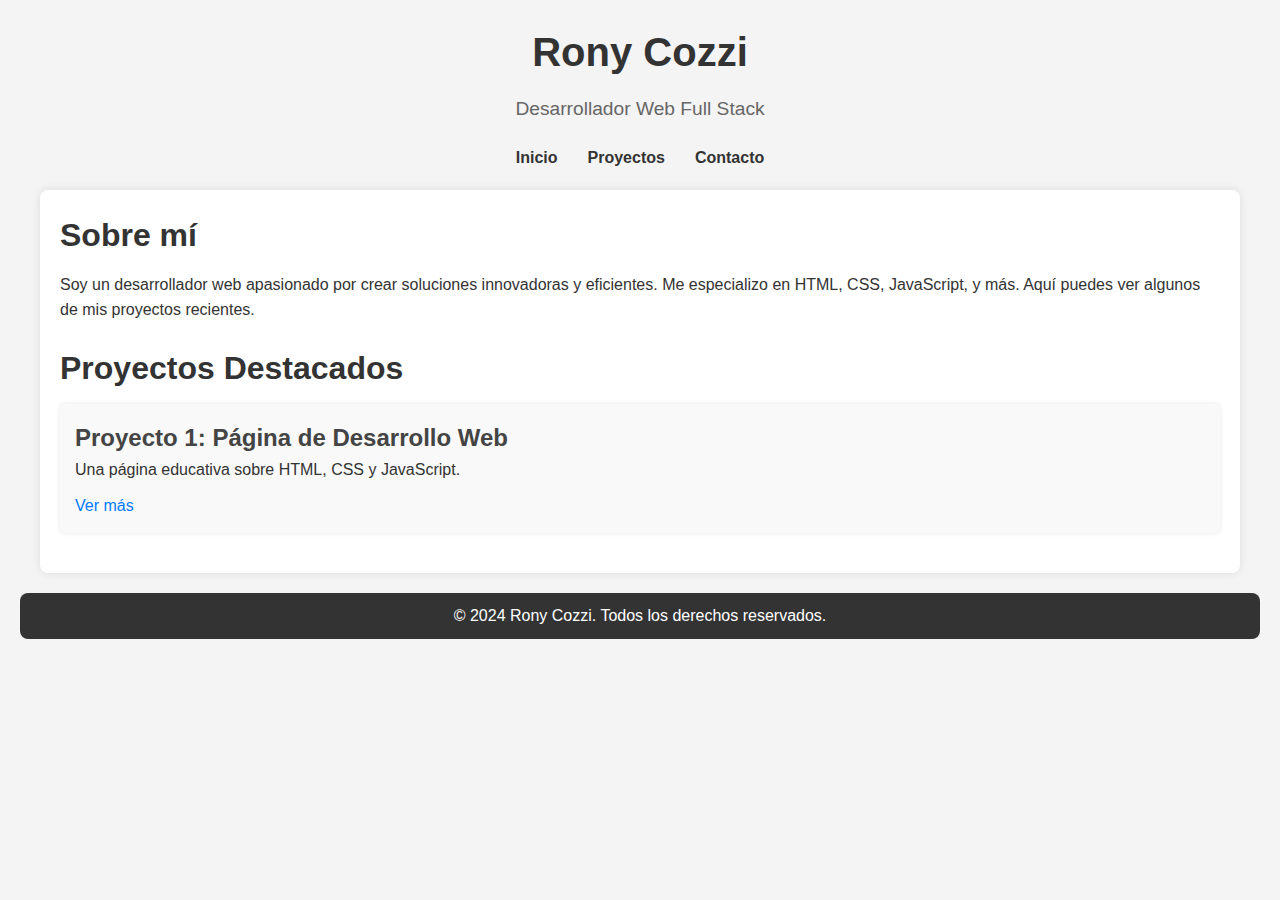
<file: index.html>
<!DOCTYPE html>
<html lang="es">
<head>
    <meta charset="UTF-8">
    <meta name="viewport" content="width=device-width, initial-scale=1.0">
    <title>Rony Cozzi - Desarrollador Web</title>
    <link rel="stylesheet" href="css/style.css">


</head>
<body>
    <header>
        <h1>Rony Cozzi</h1>
        <p>Desarrollador Web Full Stack</p>
        <nav>
            <ul>
                <li><a href="index.html">Inicio</a></li>
                <li><a href="projects.html">Proyectos</a></li>
                <li><a href="contact.html">Contacto</a></li>
            </ul>
        </nav>
    </header>

    <main>
        <section id="about">
            <h2>Sobre mí</h2>
            <p>Soy un desarrollador web apasionado por crear soluciones innovadoras y eficientes. Me especializo en HTML, CSS, JavaScript, y más. Aquí puedes ver algunos de mis proyectos recientes.</p>
        </section>

        <section id="projects">
            <h2>Proyectos Destacados</h2>
            <div class="project">
                <h3>Proyecto 1: Página de Desarrollo Web</h3>
                <p>Una página educativa sobre HTML, CSS y JavaScript.</p>
                <a href="projects.html">Ver más</a>
            </div>
            <!-- Puedes agregar más proyectos aquí -->
        </section>
    </main>

    <footer>
        <p>© 2024 Rony Cozzi. Todos los derechos reservados.</p>
    </footer>
    <script>
        if ('serviceWorker' in navigator) {
          window.addEventListener('load', function() {
            navigator.serviceWorker.register('/service-worker.js').then(function(registration) {
              console.log('Service Worker registrado con éxito:', registration.scope);
            }, function(err) {
              console.log('Registro de Service Worker fallido:', err);
            });
          });
        }
      </script>
      

</body>
</html>
</file>
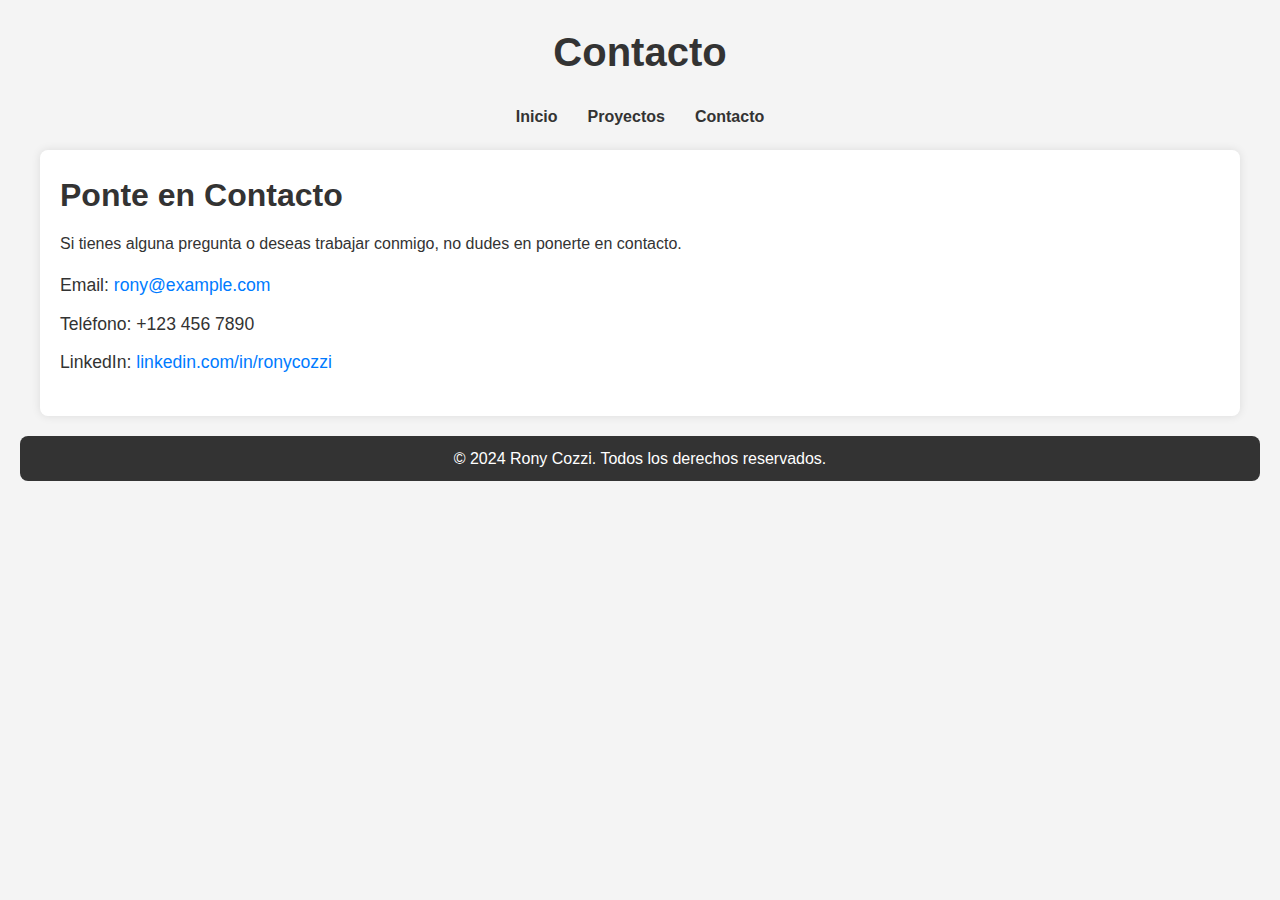
<file: contact.html>
<!DOCTYPE html>
<html lang="es">
<head>
    <meta charset="UTF-8">
    <meta name="viewport" content="width=device-width, initial-scale=1.0">
    <title>Contacto - Rony Cozzi</title>
    <link rel="stylesheet" href="css/style.css">
</head>
<body>
    <header>
        <h1>Contacto</h1>
        <nav>
            <ul>
                <li><a href="index.html">Inicio</a></li>
                <li><a href="projects.html">Proyectos</a></li>
                <li><a href="contact.html">Contacto</a></li>
            </ul>
        </nav>
    </header>

    <main>
        <section id="contact">
            <h2>Ponte en Contacto</h2>
            <p>Si tienes alguna pregunta o deseas trabajar conmigo, no dudes en ponerte en contacto.</p>
            <ul class="contact-info">
                <li>Email: <a href="mailto:rony@example.com">rony@example.com</a></li>
                <li>Teléfono: +123 456 7890</li>
                <li>LinkedIn: <a href="https://linkedin.com/in/ronycozzi" target="_blank">linkedin.com/in/ronycozzi</a></li>
            </ul>
        </section>
    </main>

    <footer>
        <p>© 2024 Rony Cozzi. Todos los derechos reservados.</p>
    </footer>
</body>
</html>
</file>
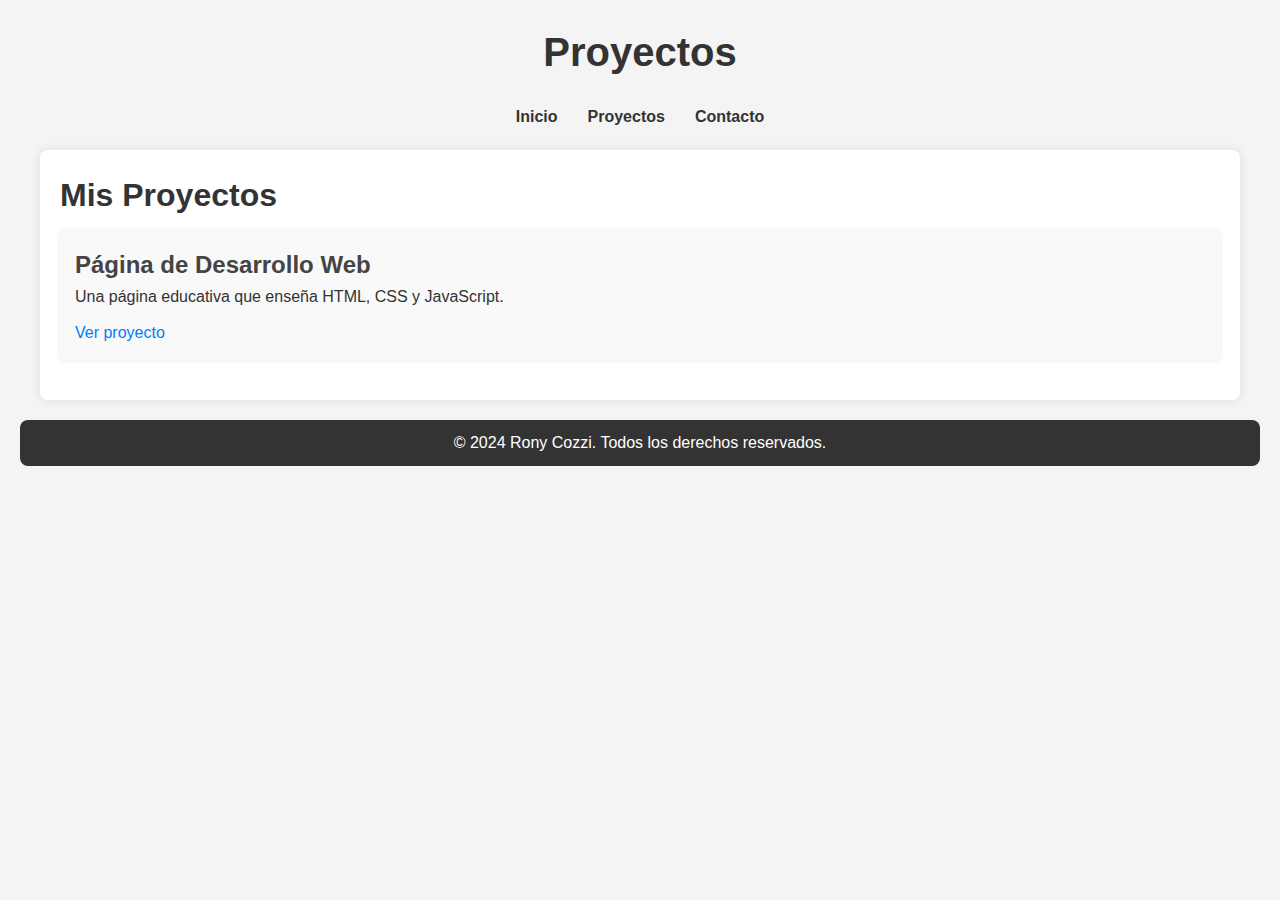
<file: projects.html>
<!DOCTYPE html>
<html lang="es">
<head>
    <meta charset="UTF-8">
    <meta name="viewport" content="width=device-width, initial-scale=1.0">
    <title>Proyectos - Rony Cozzi</title>
    <link rel="stylesheet" href="css/style.css">
</head>
<body>
    <header>
        <h1>Proyectos</h1>
        <nav>
            <ul>
                <li><a href="index.html">Inicio</a></li>
                <li><a href="projects.html">Proyectos</a></li>
                <li><a href="contact.html">Contacto</a></li>
            </ul>
        </nav>
    </header>

    <main>
        <section>
            <h2>Mis Proyectos</h2>
            <div class="project">
                <h3>Página de Desarrollo Web</h3>
                <p>Una página educativa que enseña HTML, CSS y JavaScript.</p>
                <a href="ChatGPTweb/index.html">Ver proyecto</a> <!-- Asegúrate de que la ruta sea correcta -->
            </div>
            <!-- Puedes agregar más proyectos aquí -->
        </section>
    </main>

    <footer>
        <p>© 2024 Rony Cozzi. Todos los derechos reservados.</p>
    </footer>
</body>
</html>
</file>
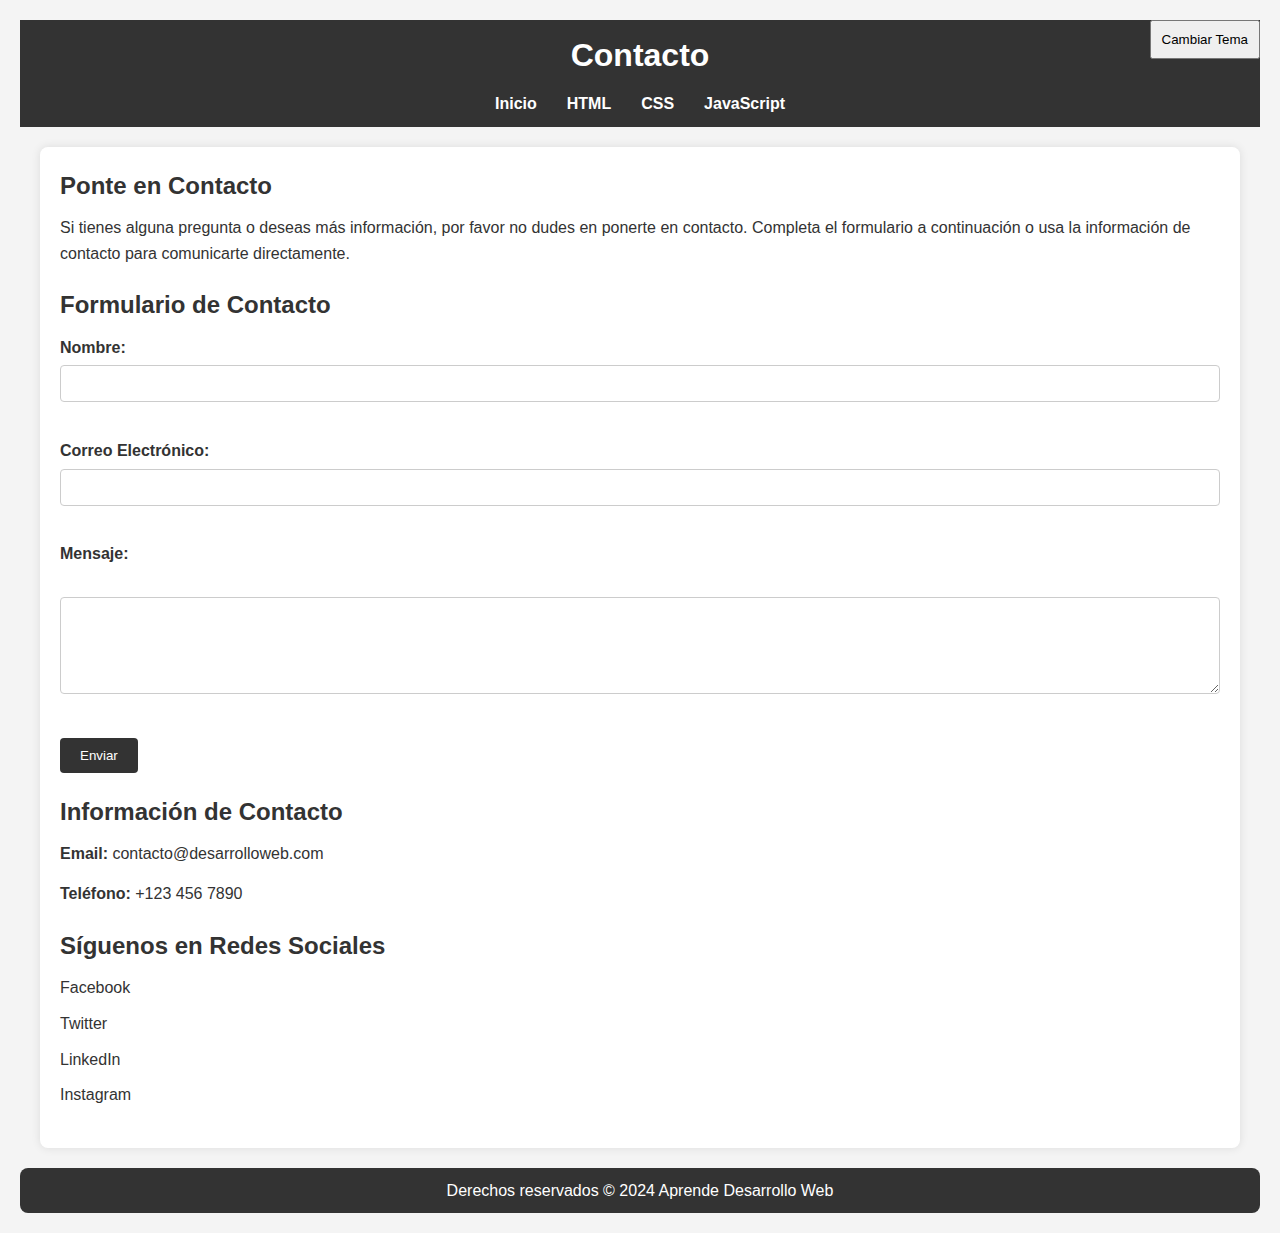
<file: ChatGPTweb/pages/contactos.html>
<!DOCTYPE html>
<html lang="es">
<head>
    <meta charset="UTF-8">
    <meta name="viewport" content="width=device-width, initial-scale=1.0">
    <title>Contacto - Aprende Desarrollo Web</title>
    <link rel="stylesheet" href="../css/style.css">
</head>
<body>
    <header>
        <h1>Contacto</h1>
        <nav>
            <ul>
                <li><a href="../index.html">Inicio</a></li>
                <li><a href="html.html">HTML</a></li>
                <li><a href="css.html">CSS</a></li>
                <li><a href="javascript.html">JavaScript</a></li>
            </ul>
        </nav>
    </header>
    <main>
        <section>
            <h2>Ponte en Contacto</h2>
            <p>Si tienes alguna pregunta o deseas más información, por favor no dudes en ponerte en contacto. Completa el formulario a continuación o usa la información de contacto para comunicarte directamente.</p>
        </section>

        <section>
            <h2>Formulario de Contacto</h2>
            <form action="#" method="post">
                <label for="nombre">Nombre:</label>
                <input type="text" id="nombre" name="nombre" required><br><br>

                <label for="email">Correo Electrónico:</label>
                <input type="email" id="email" name="email" required><br><br>

                <label for="mensaje">Mensaje:</label><br>
                <textarea id="mensaje" name="mensaje" rows="5" required></textarea><br><br>

                <button type="submit">Enviar</button>
            </form>
        </section>

        <section>
            <h2>Información de Contacto</h2>
            <p><strong>Email:</strong> contacto@desarrolloweb.com</p>
            <p><strong>Teléfono:</strong> +123 456 7890</p>
        </section>

        <section>
            <h2>Síguenos en Redes Sociales</h2>
            <ul>
                <li><a href="https://www.facebook.com" target="_blank">Facebook</a></li>
                <li><a href="https://www.twitter.com" target="_blank">Twitter</a></li>
                <li><a href="https://www.linkedin.com" target="_blank">LinkedIn</a></li>
                <li><a href="https://www.instagram.com" target="_blank">Instagram</a></li>
            </ul>
        </section>
    </main>
    <footer>
        <p>Derechos reservados © 2024 Aprende Desarrollo Web</p>
    </footer>
    <script src="../js/script.js" defer></script>
</body>
</html>
</file>
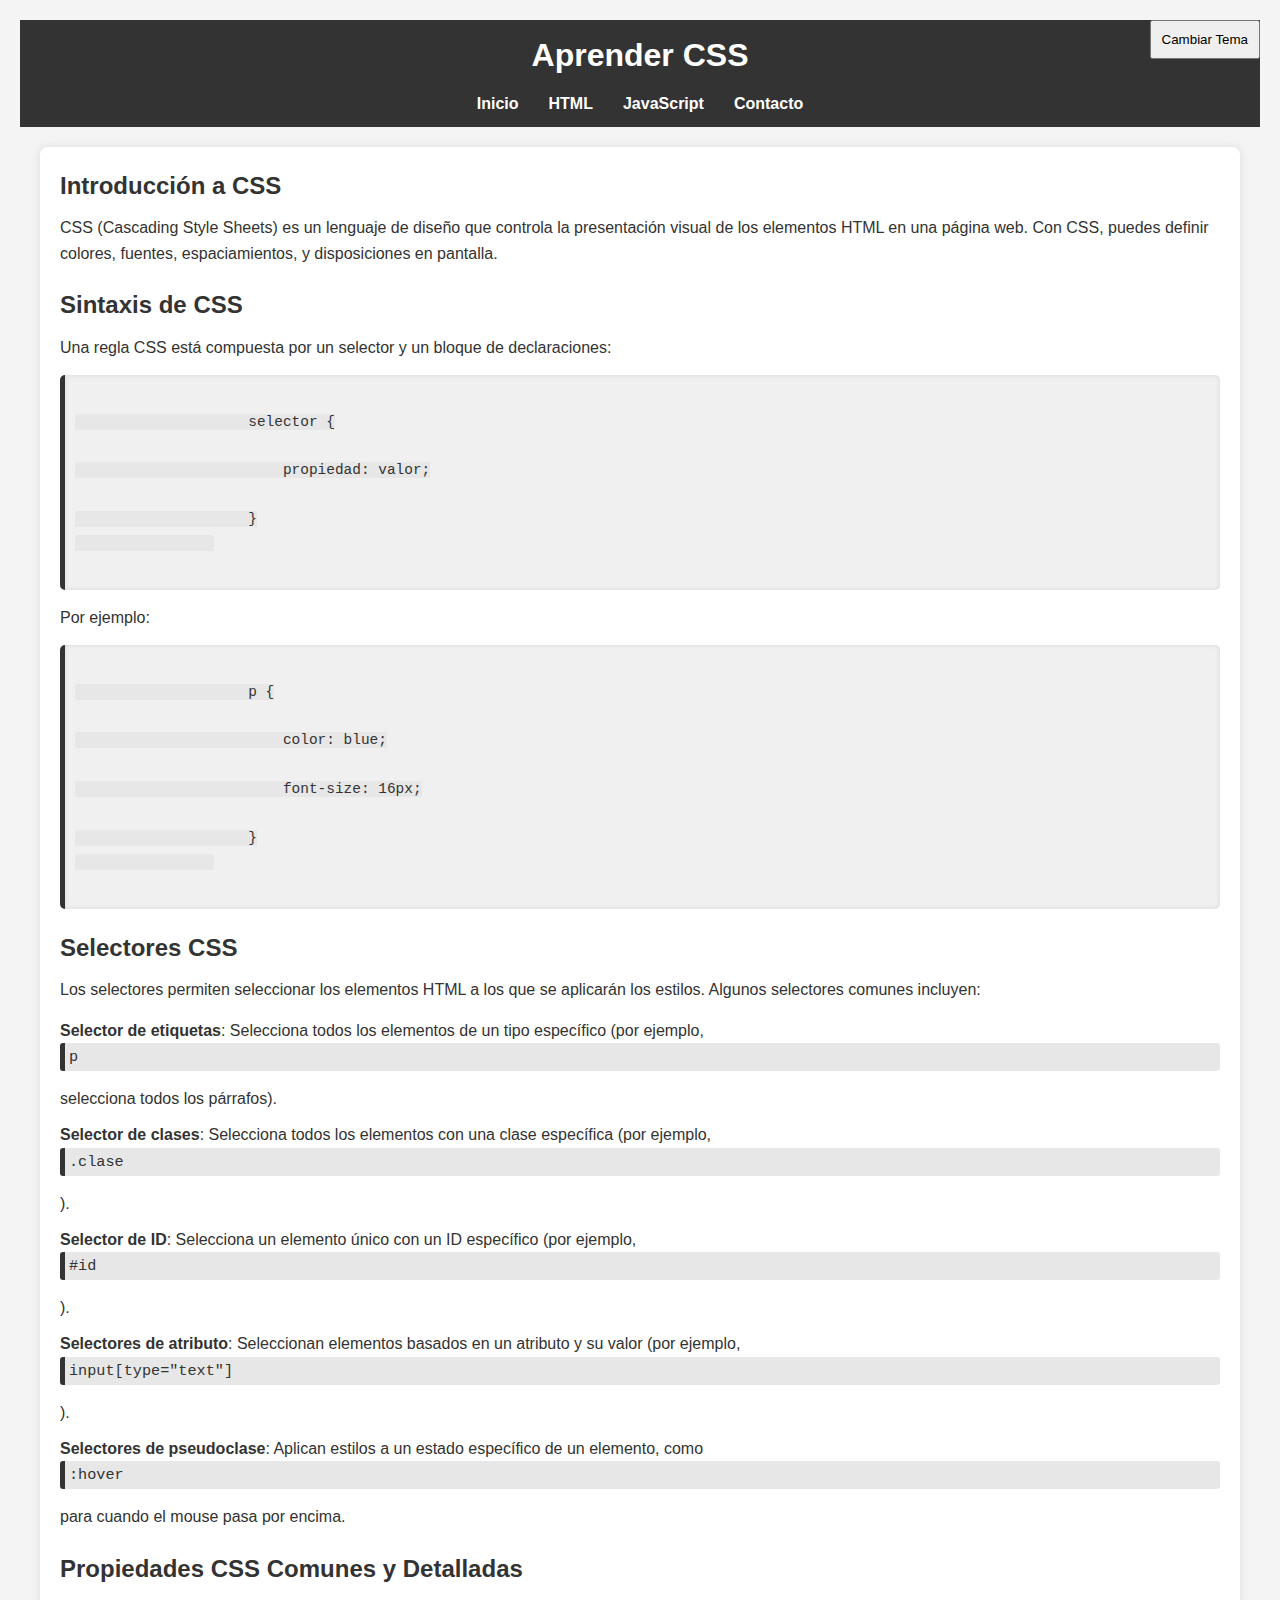
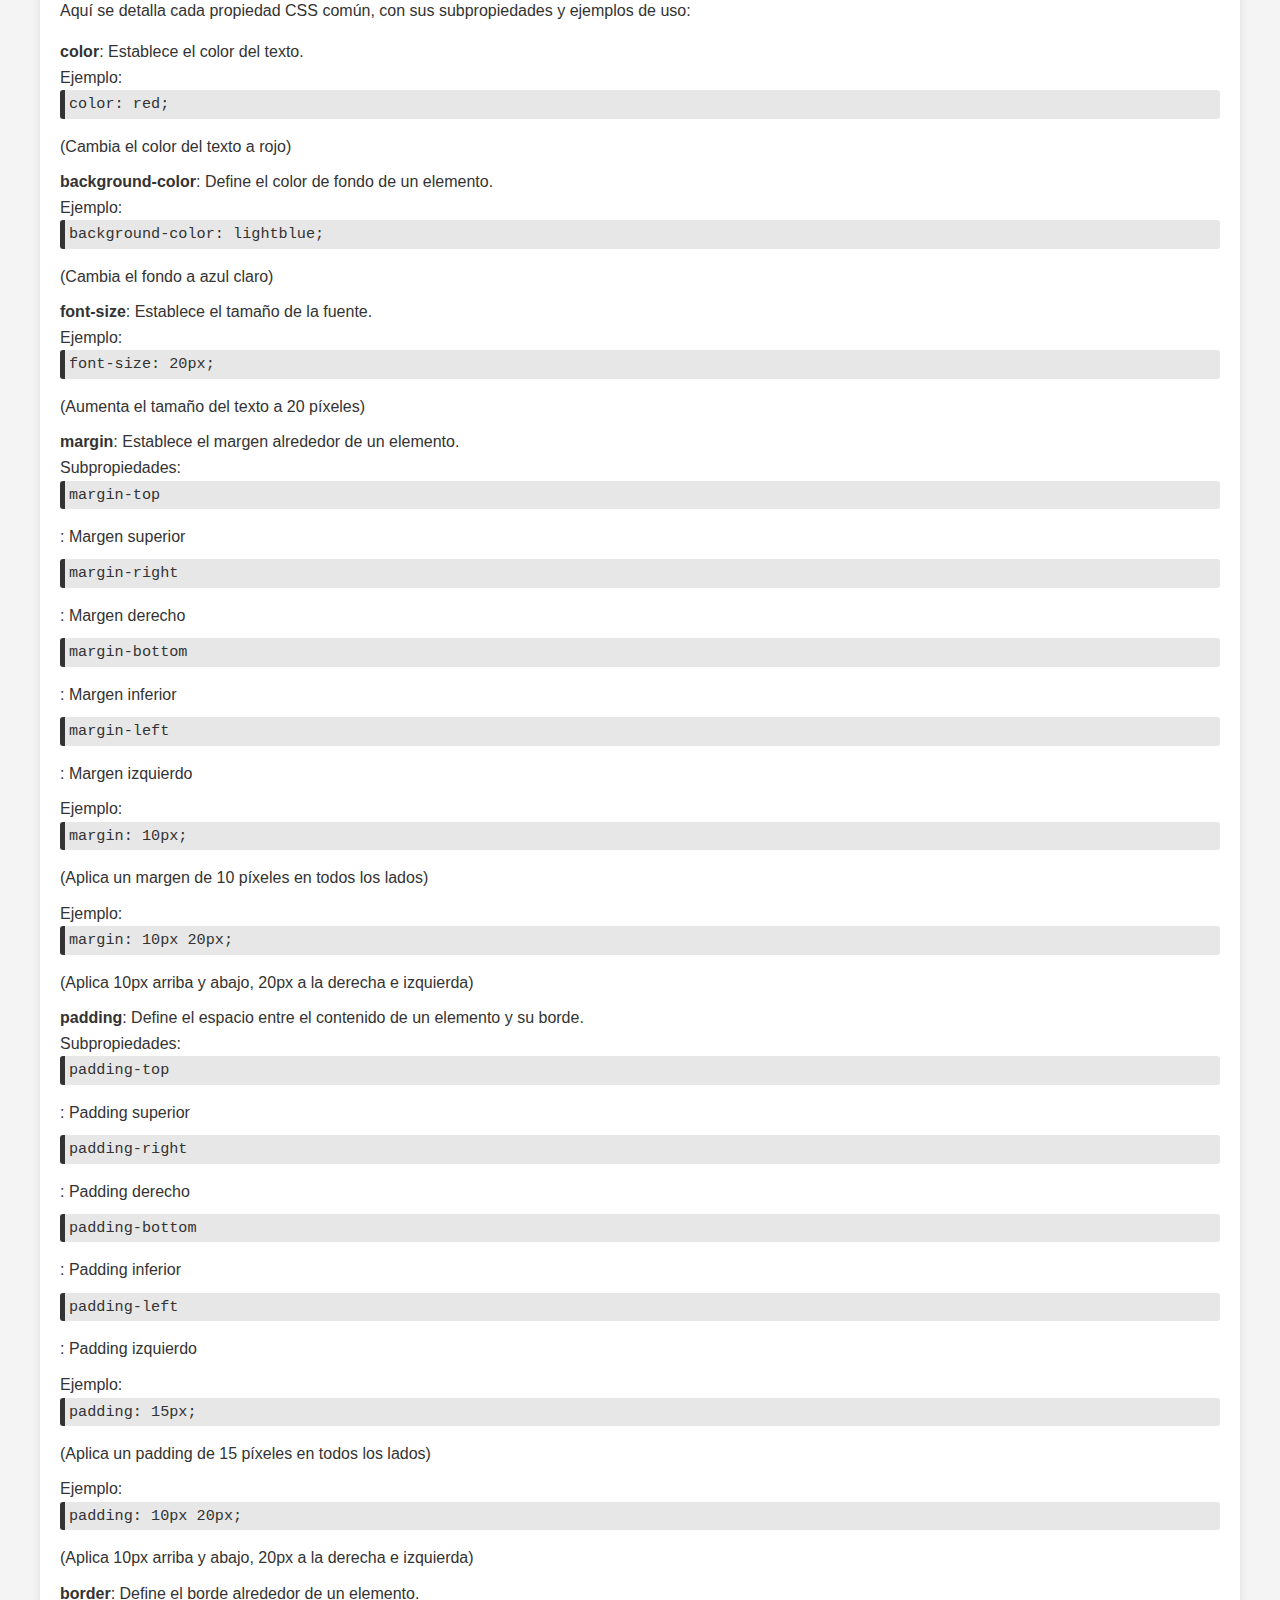
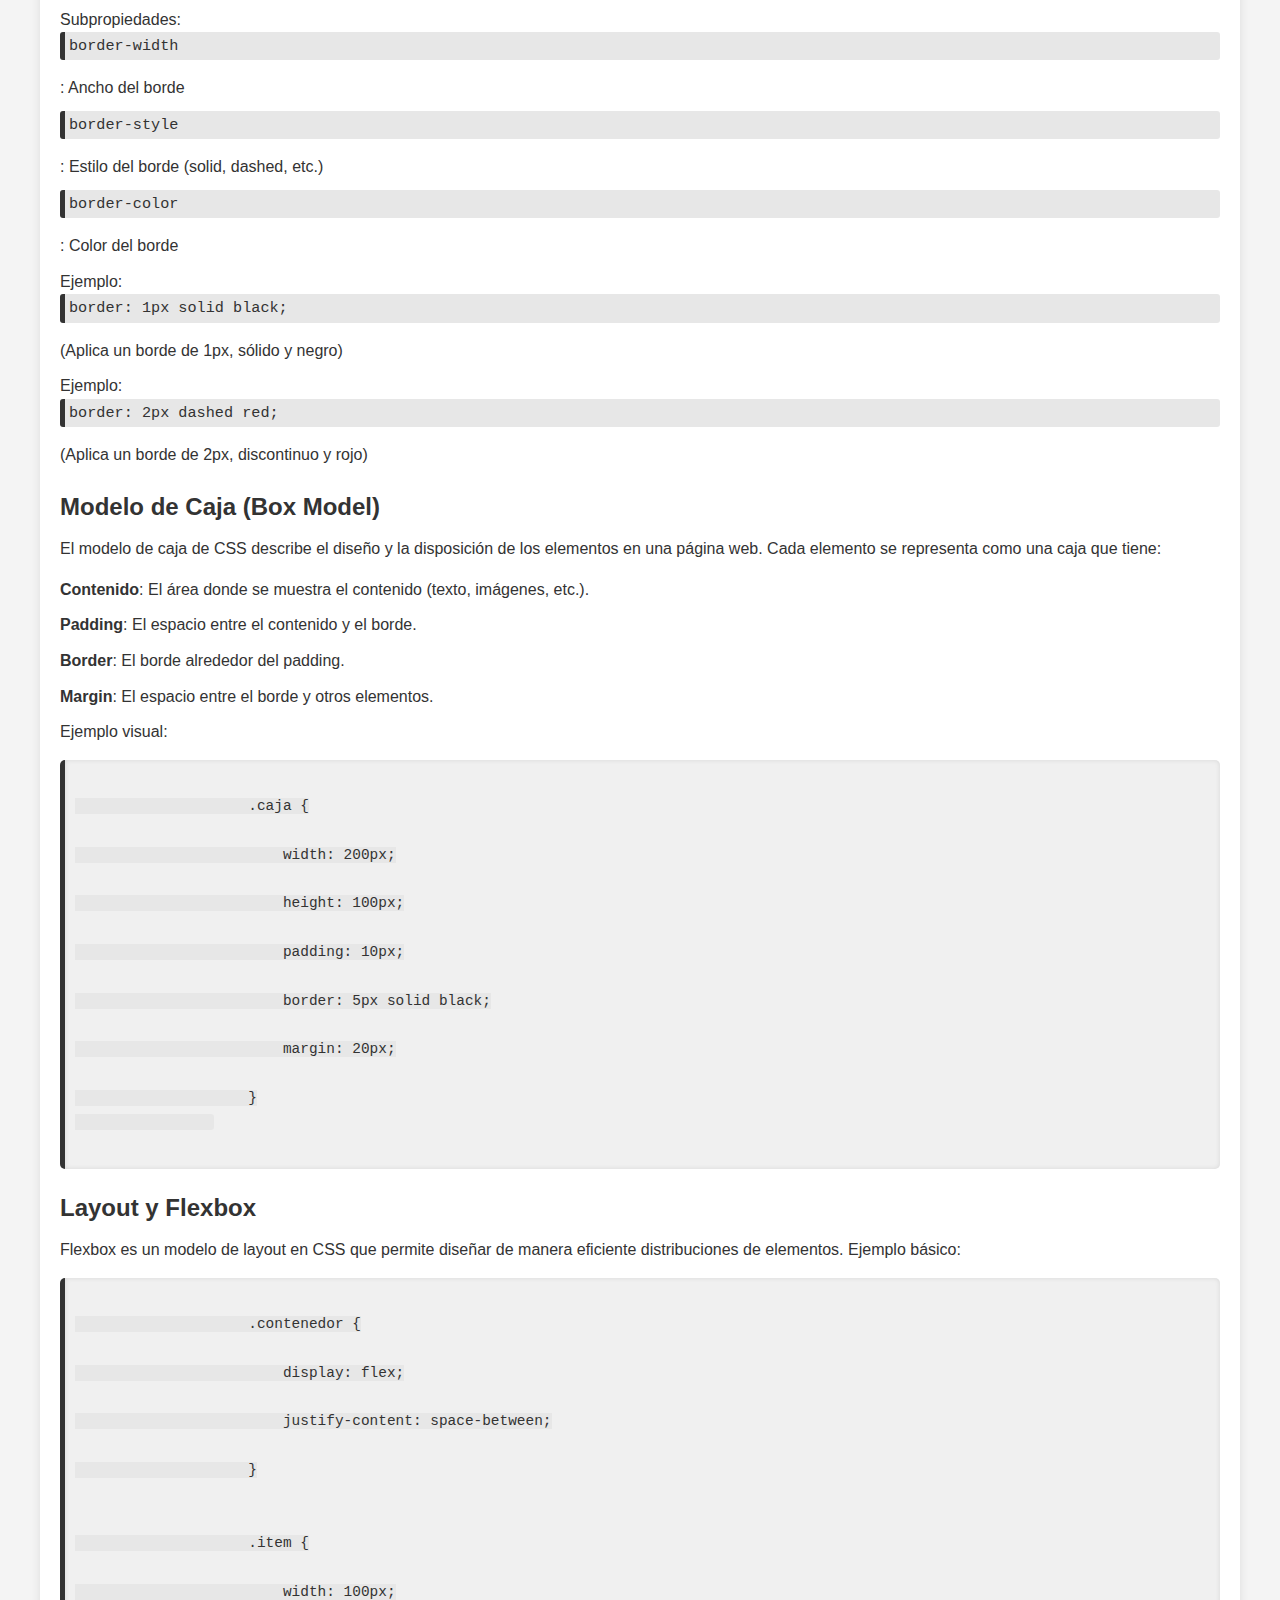
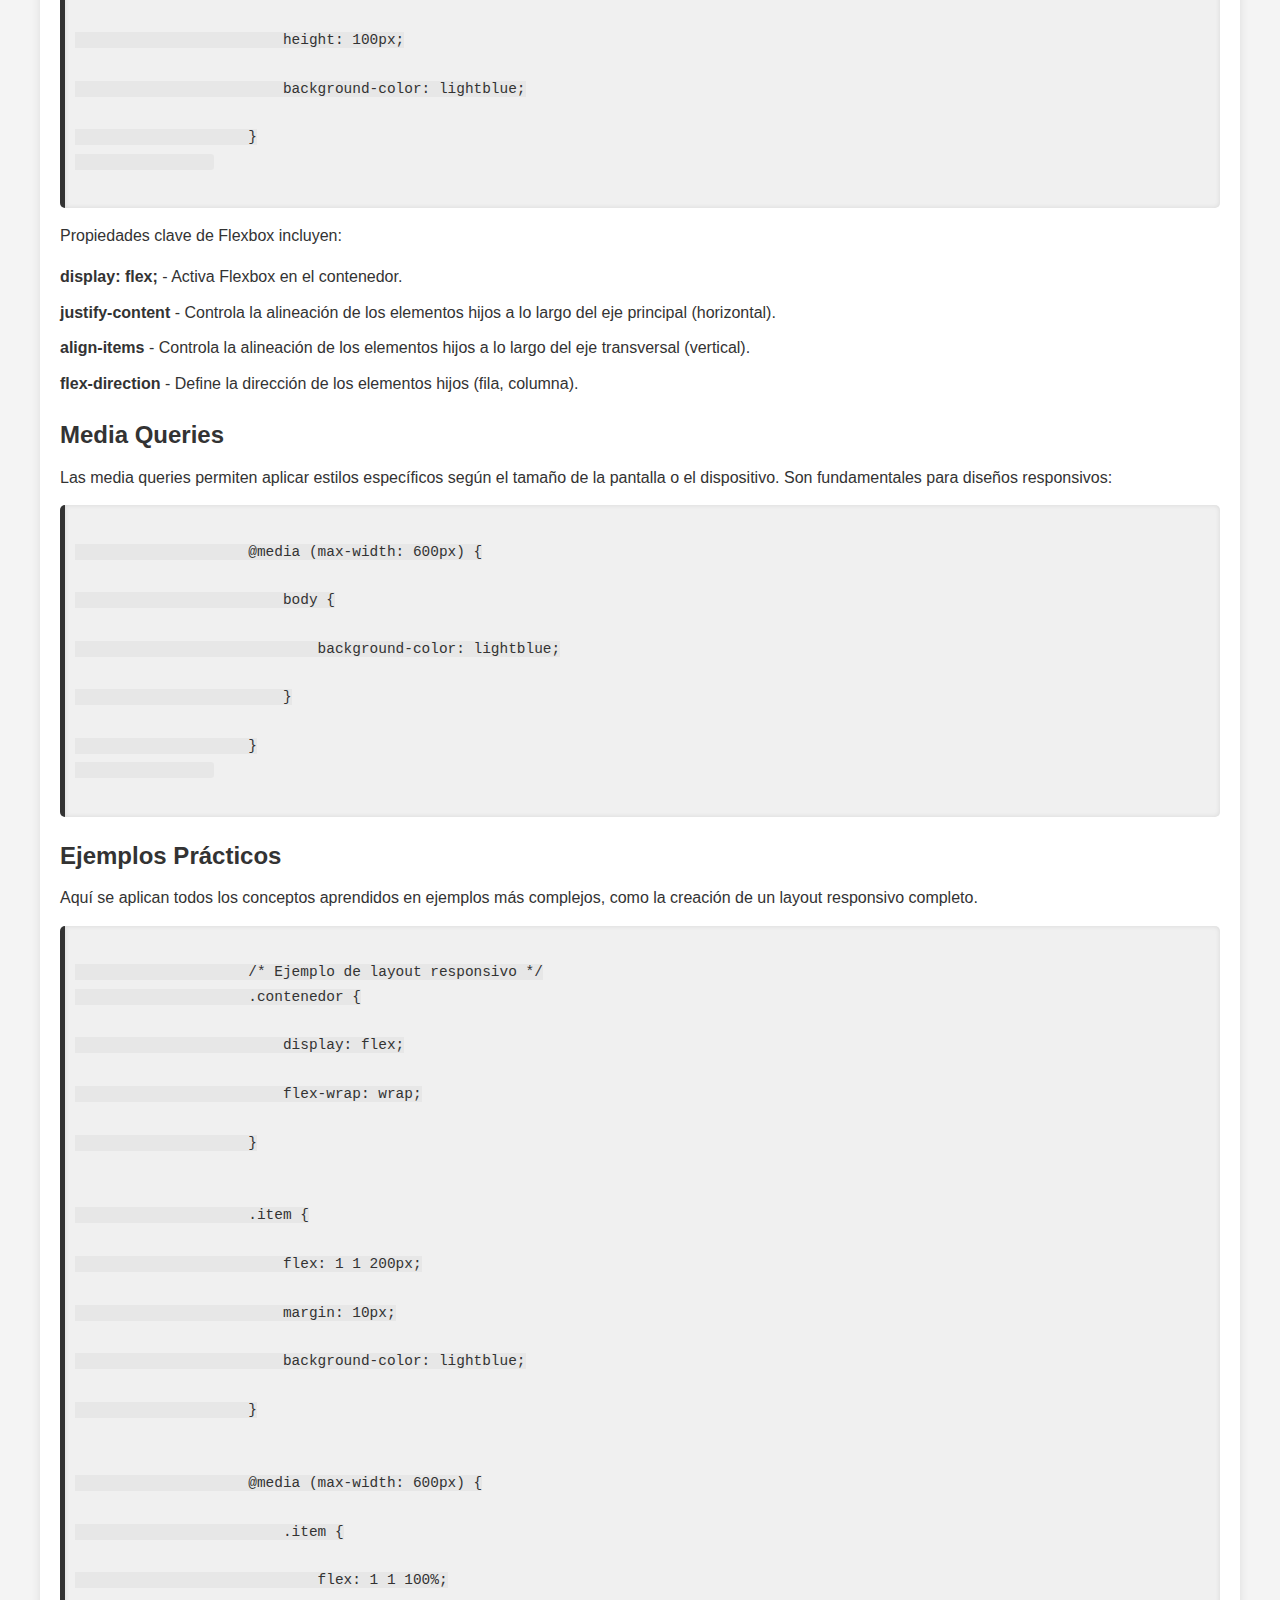
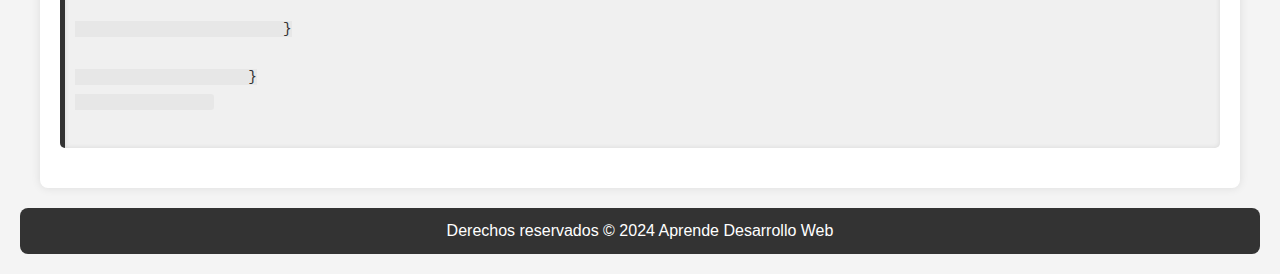
<file: ChatGPTweb/pages/css.html>
<!DOCTYPE html>
<html lang="es">
<head>
    <meta charset="UTF-8">
    <meta name="viewport" content="width=device-width, initial-scale=1.0">
    <title>Aprender CSS</title>
    <link rel="stylesheet" href="../css/style.css">
</head>
<body>
    <header>
        <h1>Aprender CSS</h1>
        <nav>
            <ul>
                <li><a href="../index.html">Inicio</a></li>
                <li><a href="html.html">HTML</a></li>
                <li><a href="javascript.html">JavaScript</a></li>
                <li><a href="contactos.html">Contacto</a></li>
            </ul>
        </nav>
    </header>
    <main>
        <section>
            <h2>Introducción a CSS</h2>
            <p>CSS (Cascading Style Sheets) es un lenguaje de diseño que controla la presentación visual de los elementos HTML en una página web. Con CSS, puedes definir colores, fuentes, espaciamientos, y disposiciones en pantalla.</p>
        </section>

        <section>
            <h2>Sintaxis de CSS</h2>
            <p>Una regla CSS está compuesta por un selector y un bloque de declaraciones:</p>
            <pre>
                <code>
                    selector {<br>
                        propiedad: valor;<br>
                    }
                </code>
            </pre>
            <p>Por ejemplo:</p>
            <pre>
                <code>
                    p {<br>
                        color: blue;<br>
                        font-size: 16px;<br>
                    }
                </code>
            </pre>
        </section>

        <section>
            <h2>Selectores CSS</h2>
            <p>Los selectores permiten seleccionar los elementos HTML a los que se aplicarán los estilos. Algunos selectores comunes incluyen:</p>
            <ul>
                <li><strong>Selector de etiquetas</strong>: Selecciona todos los elementos de un tipo específico (por ejemplo, <code>p</code> selecciona todos los párrafos).</li>
                <li><strong>Selector de clases</strong>: Selecciona todos los elementos con una clase específica (por ejemplo, <code>.clase</code>).</li>
                <li><strong>Selector de ID</strong>: Selecciona un elemento único con un ID específico (por ejemplo, <code>#id</code>).</li>
                <li><strong>Selectores de atributo</strong>: Seleccionan elementos basados en un atributo y su valor (por ejemplo, <code>input[type="text"]</code>).</li>
                <li><strong>Selectores de pseudoclase</strong>: Aplican estilos a un estado específico de un elemento, como <code>:hover</code> para cuando el mouse pasa por encima.</li>
            </ul>
        </section>

        <section>
            <h2>Propiedades CSS Comunes y Detalladas</h2>
            <p>Aquí se detalla cada propiedad CSS común, con sus subpropiedades y ejemplos de uso:</p>
            <ul>
                <li><strong>color</strong>: Establece el color del texto.
                    <ul>
                        <li>Ejemplo: <code>color: red;</code> (Cambia el color del texto a rojo)</li>
                    </ul>
                </li>

                <li><strong>background-color</strong>: Define el color de fondo de un elemento.
                    <ul>
                        <li>Ejemplo: <code>background-color: lightblue;</code> (Cambia el fondo a azul claro)</li>
                    </ul>
                </li>

                <li><strong>font-size</strong>: Establece el tamaño de la fuente.
                    <ul>
                        <li>Ejemplo: <code>font-size: 20px;</code> (Aumenta el tamaño del texto a 20 píxeles)</li>
                    </ul>
                </li>

                <li><strong>margin</strong>: Establece el margen alrededor de un elemento.
                    <ul>
                        <li>Subpropiedades:
                            <ul>
                                <li><code>margin-top</code>: Margen superior</li>
                                <li><code>margin-right</code>: Margen derecho</li>
                                <li><code>margin-bottom</code>: Margen inferior</li>
                                <li><code>margin-left</code>: Margen izquierdo</li>
                            </ul>
                        </li>
                        <li>Ejemplo: <code>margin: 10px;</code> (Aplica un margen de 10 píxeles en todos los lados)</li>
                        <li>Ejemplo: <code>margin: 10px 20px;</code> (Aplica 10px arriba y abajo, 20px a la derecha e izquierda)</li>
                    </ul>
                </li>

                <li><strong>padding</strong>: Define el espacio entre el contenido de un elemento y su borde.
                    <ul>
                        <li>Subpropiedades:
                            <ul>
                                <li><code>padding-top</code>: Padding superior</li>
                                <li><code>padding-right</code>: Padding derecho</li>
                                <li><code>padding-bottom</code>: Padding inferior</li>
                                <li><code>padding-left</code>: Padding izquierdo</li>
                            </ul>
                        </li>
                        <li>Ejemplo: <code>padding: 15px;</code> (Aplica un padding de 15 píxeles en todos los lados)</li>
                        <li>Ejemplo: <code>padding: 10px 20px;</code> (Aplica 10px arriba y abajo, 20px a la derecha e izquierda)</li>
                    </ul>
                </li>

                <li><strong>border</strong>: Define el borde alrededor de un elemento.
                    <ul>
                        <li>Subpropiedades:
                            <ul>
                                <li><code>border-width</code>: Ancho del borde</li>
                                <li><code>border-style</code>: Estilo del borde (solid, dashed, etc.)</li>
                                <li><code>border-color</code>: Color del borde</li>
                            </ul>
                        </li>
                        <li>Ejemplo: <code>border: 1px solid black;</code> (Aplica un borde de 1px, sólido y negro)</li>
                        <li>Ejemplo: <code>border: 2px dashed red;</code> (Aplica un borde de 2px, discontinuo y rojo)</li>
                    </ul>
                </li>
            </ul>
        </section>

        <section>
            <h2>Modelo de Caja (Box Model)</h2>
            <p>El modelo de caja de CSS describe el diseño y la disposición de los elementos en una página web. Cada elemento se representa como una caja que tiene:</p>
            <ul>
                <li><strong>Contenido</strong>: El área donde se muestra el contenido (texto, imágenes, etc.).</li>
                <li><strong>Padding</strong>: El espacio entre el contenido y el borde.</li>
                <li><strong>Border</strong>: El borde alrededor del padding.</li>
                <li><strong>Margin</strong>: El espacio entre el borde y otros elementos.</li>
            </ul>
            <p>Ejemplo visual:</p>
            <pre>
                <code>
                    .caja {<br>
                        width: 200px;<br>
                        height: 100px;<br>
                        padding: 10px;<br>
                        border: 5px solid black;<br>
                        margin: 20px;<br>
                    }
                </code>
            </pre>
        </section>

        <section>
            <h2>Layout y Flexbox</h2>
            <p>Flexbox es un modelo de layout en CSS que permite diseñar de manera eficiente distribuciones de elementos. Ejemplo básico:</p>
            <pre>
                <code>
                    .contenedor {<br>
                        display: flex;<br>
                        justify-content: space-between;<br>
                    }<br><br>
                    .item {<br>
                        width: 100px;<br>
                        height: 100px;<br>
                        background-color: lightblue;<br>
                    }
                </code>
            </pre>
            <p>Propiedades clave de Flexbox incluyen:</p>
            <ul>
                <li><strong>display: flex;</strong> - Activa Flexbox en el contenedor.</li>
                <li><strong>justify-content</strong> - Controla la alineación de los elementos hijos a lo largo del eje principal (horizontal).</li>
                <li><strong>align-items</strong> - Controla la alineación de los elementos hijos a lo largo del eje transversal (vertical).</li>
                <li><strong>flex-direction</strong> - Define la dirección de los elementos hijos (fila, columna).</li>
            </ul>
        </section>

        <section>
            <h2>Media Queries</h2>
            <p>Las media queries permiten aplicar estilos específicos según el tamaño de la pantalla o el dispositivo. Son fundamentales para diseños responsivos:</p>
            <pre>
                <code>
                    @media (max-width: 600px) {<br>
                        body {<br>
                            background-color: lightblue;<br>
                        }<br>
                    }
                </code>
            </pre>
        </section>

        <section>
            <h2>Ejemplos Prácticos</h2>
            <p>Aquí se aplican todos los conceptos aprendidos en ejemplos más complejos, como la creación de un layout responsivo completo.</p>
            <pre>
                <code>
                    /* Ejemplo de layout responsivo */
                    .contenedor {<br>
                        display: flex;<br>
                        flex-wrap: wrap;<br>
                    }<br><br>
                    .item {<br>
                        flex: 1 1 200px;<br>
                        margin: 10px;<br>
                        background-color: lightblue;<br>
                    }<br><br>
                    @media (max-width: 600px) {<br>
                        .item {<br>
                            flex: 1 1 100%;<br>
                        }<br>
                    }
                </code>
            </pre>
        </section>
    </main>
    <footer>
        <p>Derechos reservados © 2024 Aprende Desarrollo Web</p>
    </footer>
    <script src="../js/script.js" defer></script>
</body>
</html>
</file>
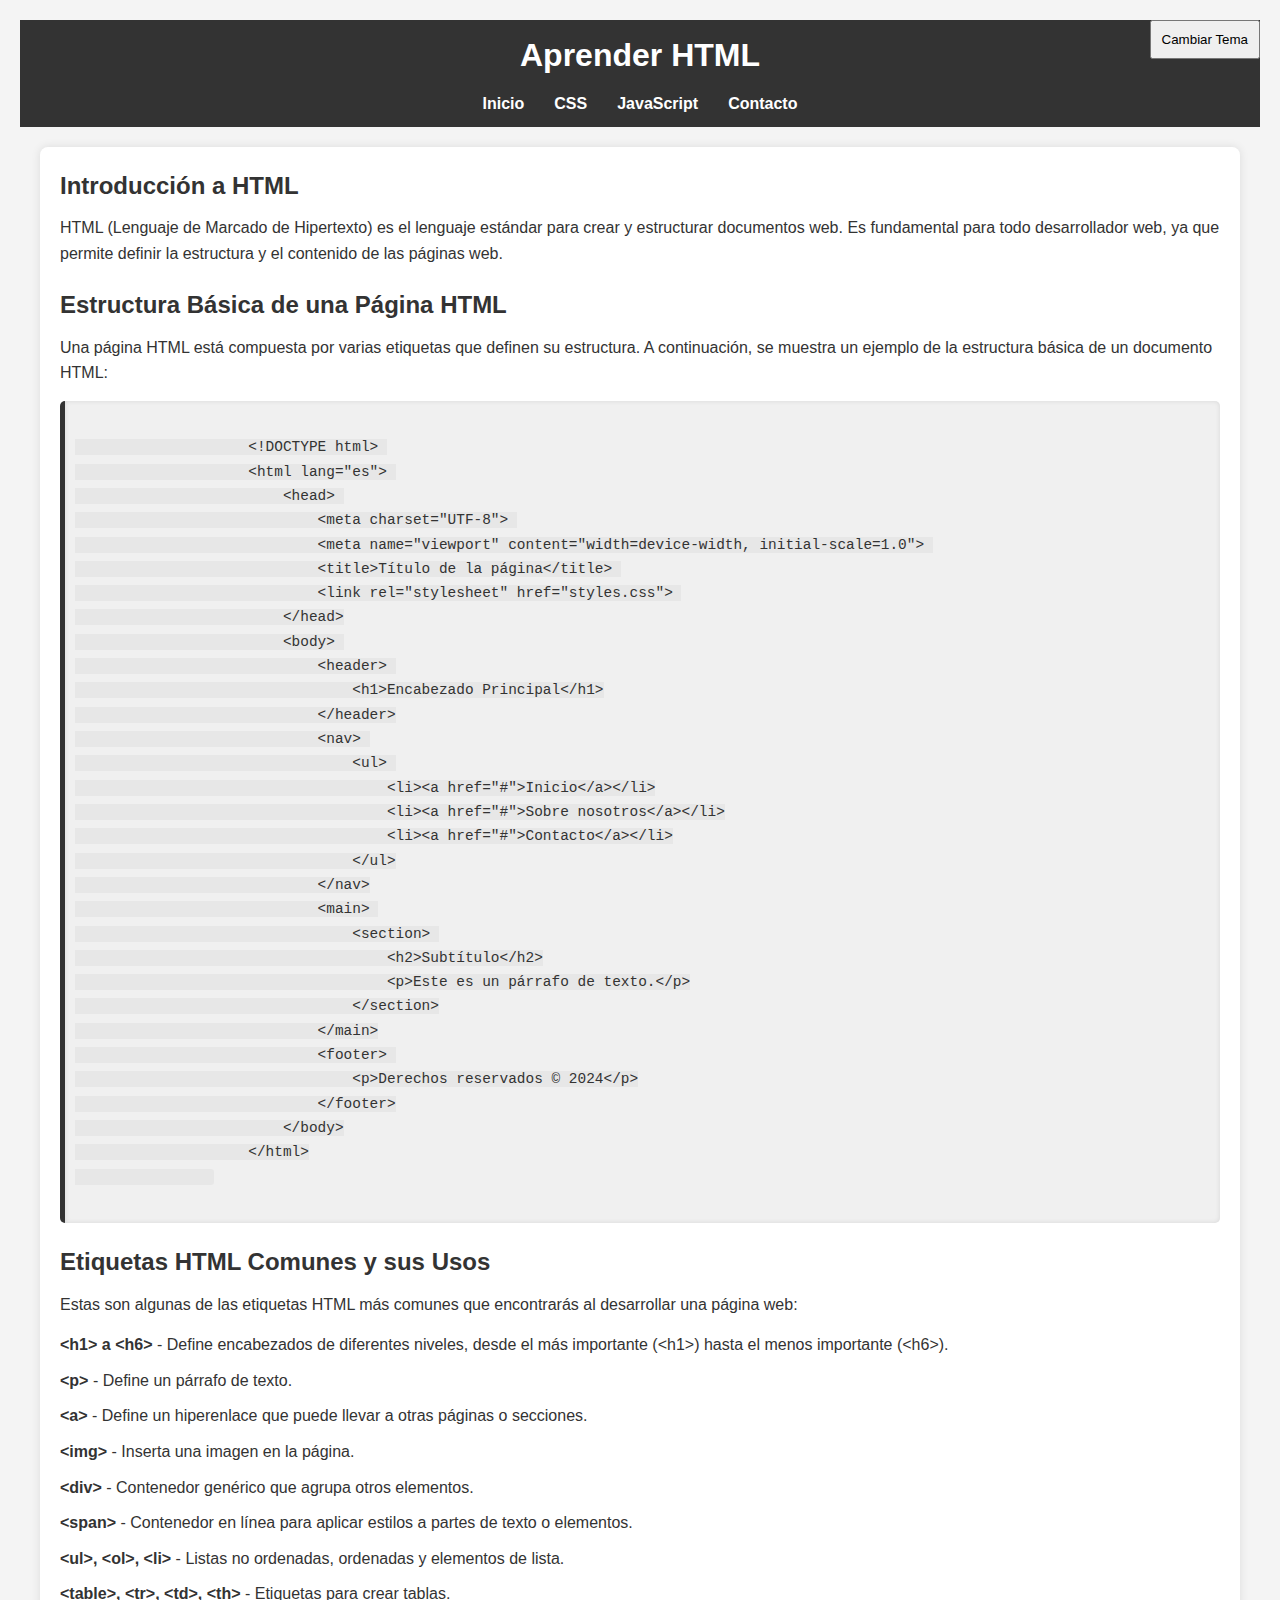
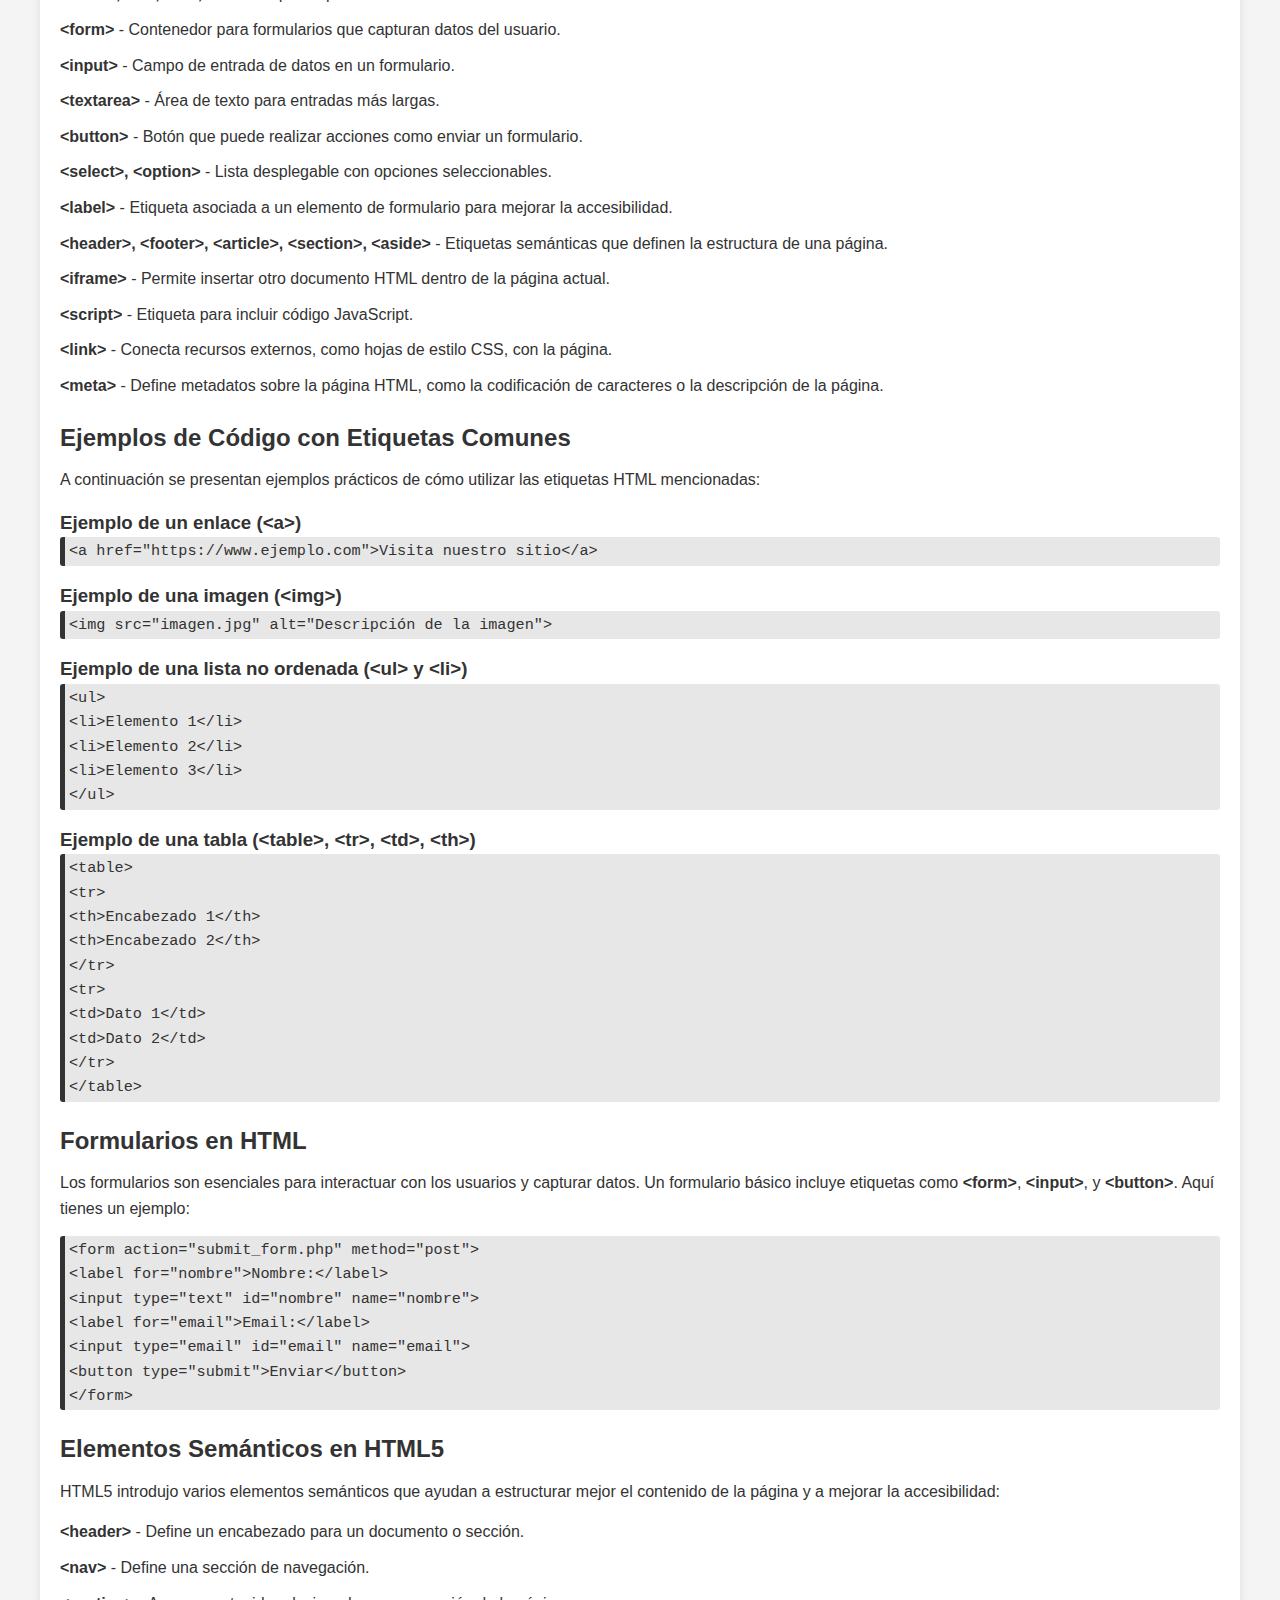
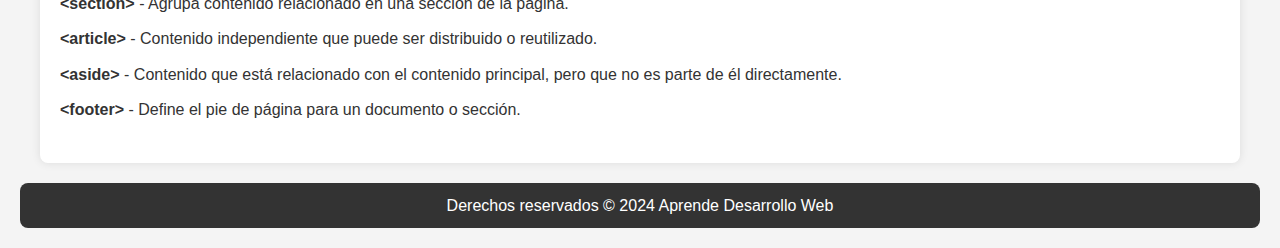
<file: ChatGPTweb/pages/html.html>
<!DOCTYPE html>
<html lang="es">
<head>
    <meta charset="UTF-8">
    <meta name="viewport" content="width=device-width, initial-scale=1.0">
    <title>Aprender HTML</title>
    <link rel="stylesheet" href="../css/style.css">
</head>
<body>
    <header>
        <h1>Aprender HTML</h1>
        <nav>
            <ul>
                <li><a href="../index.html">Inicio</a></li>
                <li><a href="css.html">CSS</a></li>
                <li><a href="javascript.html">JavaScript</a></li>
                <li><a href="contactos.html">Contacto</a></li>
            </ul>
        </nav>
    </header>
    <main>
        <section>
            <h2>Introducción a HTML</h2>
            <p>HTML (Lenguaje de Marcado de Hipertexto) es el lenguaje estándar para crear y estructurar documentos web. Es fundamental para todo desarrollador web, ya que permite definir la estructura y el contenido de las páginas web.</p>
        </section>

        <section>
            <h2>Estructura Básica de una Página HTML</h2>
            <p>Una página HTML está compuesta por varias etiquetas que definen su estructura. A continuación, se muestra un ejemplo de la estructura básica de un documento HTML:</p>
            <pre>
                <code>
                    &lt;!DOCTYPE html&gt; <!-- Indica que el documento es de tipo HTML5 -->
                    &lt;html lang="es"&gt; <!-- El elemento raíz del documento -->
                        &lt;head&gt; <!-- Contiene metadatos y enlaces a recursos como CSS -->
                            &lt;meta charset="UTF-8"&gt; <!-- Define la codificación de caracteres -->
                            &lt;meta name="viewport" content="width=device-width, initial-scale=1.0"&gt; <!-- Asegura que la página sea responsive -->
                            &lt;title&gt;Título de la página&lt;/title&gt; <!-- Título que aparece en la pestaña del navegador -->
                            &lt;link rel="stylesheet" href="styles.css"&gt; <!-- Enlace a la hoja de estilos CSS -->
                        &lt;/head&gt;
                        &lt;body&gt; <!-- Contenido visible de la página -->
                            &lt;header&gt; <!-- Encabezado de la página -->
                                &lt;h1&gt;Encabezado Principal&lt;/h1&gt;
                            &lt;/header&gt;
                            &lt;nav&gt; <!-- Barra de navegación -->
                                &lt;ul&gt; <!-- Lista de elementos de navegación -->
                                    &lt;li&gt;&lt;a href="#"&gt;Inicio&lt;/a&gt;&lt;/li&gt;
                                    &lt;li&gt;&lt;a href="#"&gt;Sobre nosotros&lt;/a&gt;&lt;/li&gt;
                                    &lt;li&gt;&lt;a href="#"&gt;Contacto&lt;/a&gt;&lt;/li&gt;
                                &lt;/ul&gt;
                            &lt;/nav&gt;
                            &lt;main&gt; <!-- Contenido principal -->
                                &lt;section&gt; <!-- Sección de contenido -->
                                    &lt;h2&gt;Subtítulo&lt;/h2&gt;
                                    &lt;p&gt;Este es un párrafo de texto.&lt;/p&gt;
                                &lt;/section&gt;
                            &lt;/main&gt;
                            &lt;footer&gt; <!-- Pie de página -->
                                &lt;p&gt;Derechos reservados © 2024&lt;/p&gt;
                            &lt;/footer&gt;
                        &lt;/body&gt;
                    &lt;/html&gt;
                </code>
            </pre>
        </section>

        <section>
            <h2>Etiquetas HTML Comunes y sus Usos</h2>
            <p>Estas son algunas de las etiquetas HTML más comunes que encontrarás al desarrollar una página web:</p>
            <ul>
                <li><strong>&lt;h1&gt; a &lt;h6&gt;</strong> - Define encabezados de diferentes niveles, desde el más importante (&lt;h1&gt;) hasta el menos importante (&lt;h6&gt;).</li>
                <li><strong>&lt;p&gt;</strong> - Define un párrafo de texto.</li>
                <li><strong>&lt;a&gt;</strong> - Define un hiperenlace que puede llevar a otras páginas o secciones.</li>
                <li><strong>&lt;img&gt;</strong> - Inserta una imagen en la página.</li>
                <li><strong>&lt;div&gt;</strong> - Contenedor genérico que agrupa otros elementos.</li>
                <li><strong>&lt;span&gt;</strong> - Contenedor en línea para aplicar estilos a partes de texto o elementos.</li>
                <li><strong>&lt;ul&gt;, &lt;ol&gt;, &lt;li&gt;</strong> - Listas no ordenadas, ordenadas y elementos de lista.</li>
                <li><strong>&lt;table&gt;, &lt;tr&gt;, &lt;td&gt;, &lt;th&gt;</strong> - Etiquetas para crear tablas.</li>
                <li><strong>&lt;form&gt;</strong> - Contenedor para formularios que capturan datos del usuario.</li>
                <li><strong>&lt;input&gt;</strong> - Campo de entrada de datos en un formulario.</li>
                <li><strong>&lt;textarea&gt;</strong> - Área de texto para entradas más largas.</li>
                <li><strong>&lt;button&gt;</strong> - Botón que puede realizar acciones como enviar un formulario.</li>
                <li><strong>&lt;select&gt;, &lt;option&gt;</strong> - Lista desplegable con opciones seleccionables.</li>
                <li><strong>&lt;label&gt;</strong> - Etiqueta asociada a un elemento de formulario para mejorar la accesibilidad.</li>
                <li><strong>&lt;header&gt;, &lt;footer&gt;, &lt;article&gt;, &lt;section&gt;, &lt;aside&gt;</strong> - Etiquetas semánticas que definen la estructura de una página.</li>
                <li><strong>&lt;iframe&gt;</strong> - Permite insertar otro documento HTML dentro de la página actual.</li>
                <li><strong>&lt;script&gt;</strong> - Etiqueta para incluir código JavaScript.</li>
                <li><strong>&lt;link&gt;</strong> - Conecta recursos externos, como hojas de estilo CSS, con la página.</li>
                <li><strong>&lt;meta&gt;</strong> - Define metadatos sobre la página HTML, como la codificación de caracteres o la descripción de la página.</li>
            </ul>
        </section>

        <section>
            <h2>Ejemplos de Código con Etiquetas Comunes</h2>
            <p>A continuación se presentan ejemplos prácticos de cómo utilizar las etiquetas HTML mencionadas:</p>
            <h3>Ejemplo de un enlace (&lt;a&gt;)</h3>
            <code>
                &lt;a href="https://www.ejemplo.com"&gt;Visita nuestro sitio&lt;/a&gt;
            </code>

            <h3>Ejemplo de una imagen (&lt;img&gt;)</h3>
            <code>
                &lt;img src="imagen.jpg" alt="Descripción de la imagen"&gt;
            </code>

            <h3>Ejemplo de una lista no ordenada (&lt;ul&gt; y &lt;li&gt;)</h3>
            <code>
                &lt;ul&gt;<br>
                    &lt;li&gt;Elemento 1&lt;/li&gt;<br>
                    &lt;li&gt;Elemento 2&lt;/li&gt;<br>
                    &lt;li&gt;Elemento 3&lt;/li&gt;<br>
                &lt;/ul&gt;
            </code>

            <h3>Ejemplo de una tabla (&lt;table&gt;, &lt;tr&gt;, &lt;td&gt;, &lt;th&gt;)</h3>
            <code>
                &lt;table&gt;<br>
                    &lt;tr&gt;<br>
                        &lt;th&gt;Encabezado 1&lt;/th&gt;<br>
                        &lt;th&gt;Encabezado 2&lt;/th&gt;<br>
                    &lt;/tr&gt;<br>
                    &lt;tr&gt;<br>
                        &lt;td&gt;Dato 1&lt;/td&gt;<br>
                        &lt;td&gt;Dato 2&lt;/td&gt;<br>
                    &lt;/tr&gt;<br>
                &lt;/table&gt;
            </code>
        </section>

        <section>
            <h2>Formularios en HTML</h2>
            <p>Los formularios son esenciales para interactuar con los usuarios y capturar datos. Un formulario básico incluye etiquetas como <strong>&lt;form&gt;</strong>, <strong>&lt;input&gt;</strong>, y <strong>&lt;button&gt;</strong>. Aquí tienes un ejemplo:</p>
            <code>
                &lt;form action="submit_form.php" method="post"&gt;<br>
                    &lt;label for="nombre"&gt;Nombre:&lt;/label&gt;<br>
                    &lt;input type="text" id="nombre" name="nombre"&gt;<br>
                    &lt;label for="email"&gt;Email:&lt;/label&gt;<br>
                    &lt;input type="email" id="email" name="email"&gt;<br>
                    &lt;button type="submit"&gt;Enviar&lt;/button&gt;<br>
                &lt;/form&gt;
            </code>
        </section>

        <section>
            <h2>Elementos Semánticos en HTML5</h2>
            <p>HTML5 introdujo varios elementos semánticos que ayudan a estructurar mejor el contenido de la página y a mejorar la accesibilidad:</p>
            <ul>
                <li><strong>&lt;header&gt;</strong> - Define un encabezado para un documento o sección.</li>
                <li><strong>&lt;nav&gt;</strong> - Define una sección de navegación.</li>
                <li><strong>&lt;section&gt;</strong> - Agrupa contenido relacionado en una sección de la página.</li>
                <li><strong>&lt;article&gt;</strong> - Contenido independiente que puede ser distribuido o reutilizado.</li>
                <li><strong>&lt;aside&gt;</strong> - Contenido que está relacionado con el contenido principal, pero que no es parte de él directamente.</li>
                <li><strong>&lt;footer&gt;</strong> - Define el pie de página para un documento o sección.</li>
            </ul>
        </section>
    </main>
    <footer>
        <p>Derechos reservados © 2024 Aprende Desarrollo Web</p>
    </footer>
    <script src="../js/script.js" defer></script>
</body>
</html>
</file>
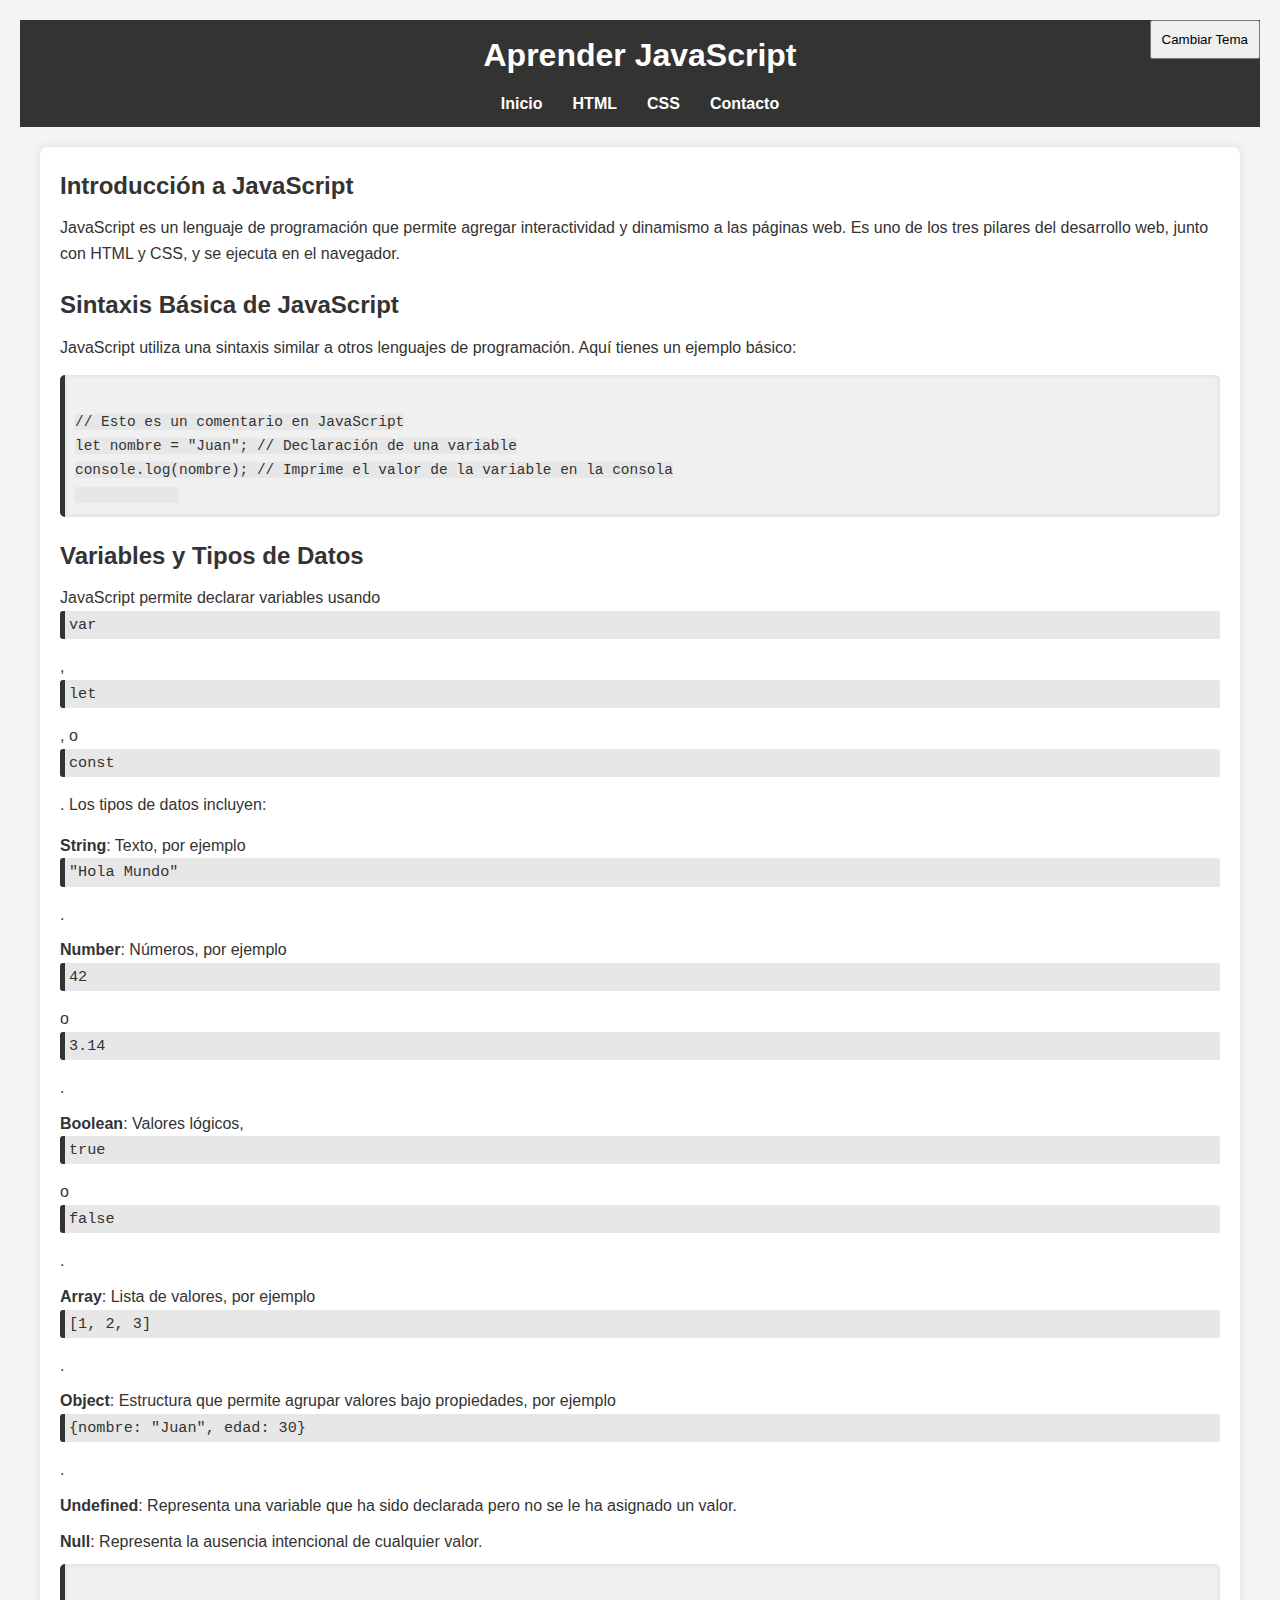
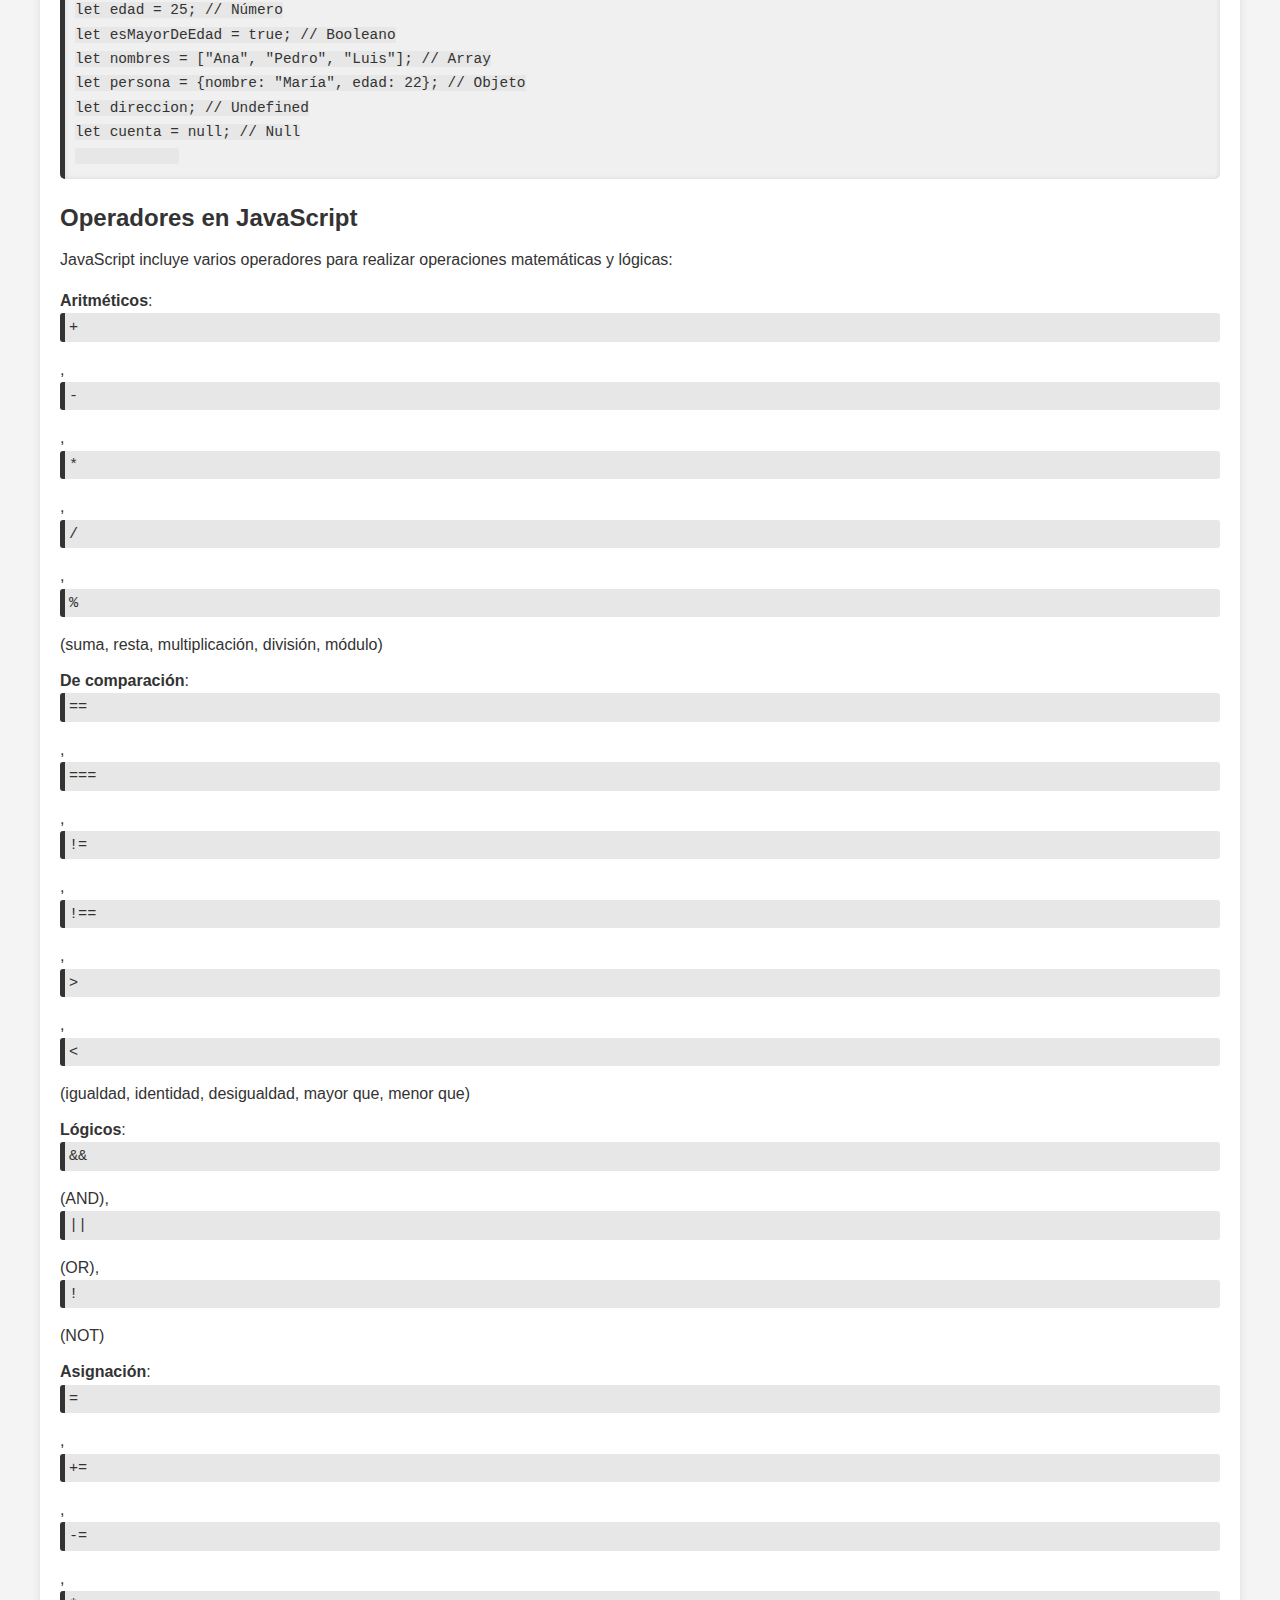
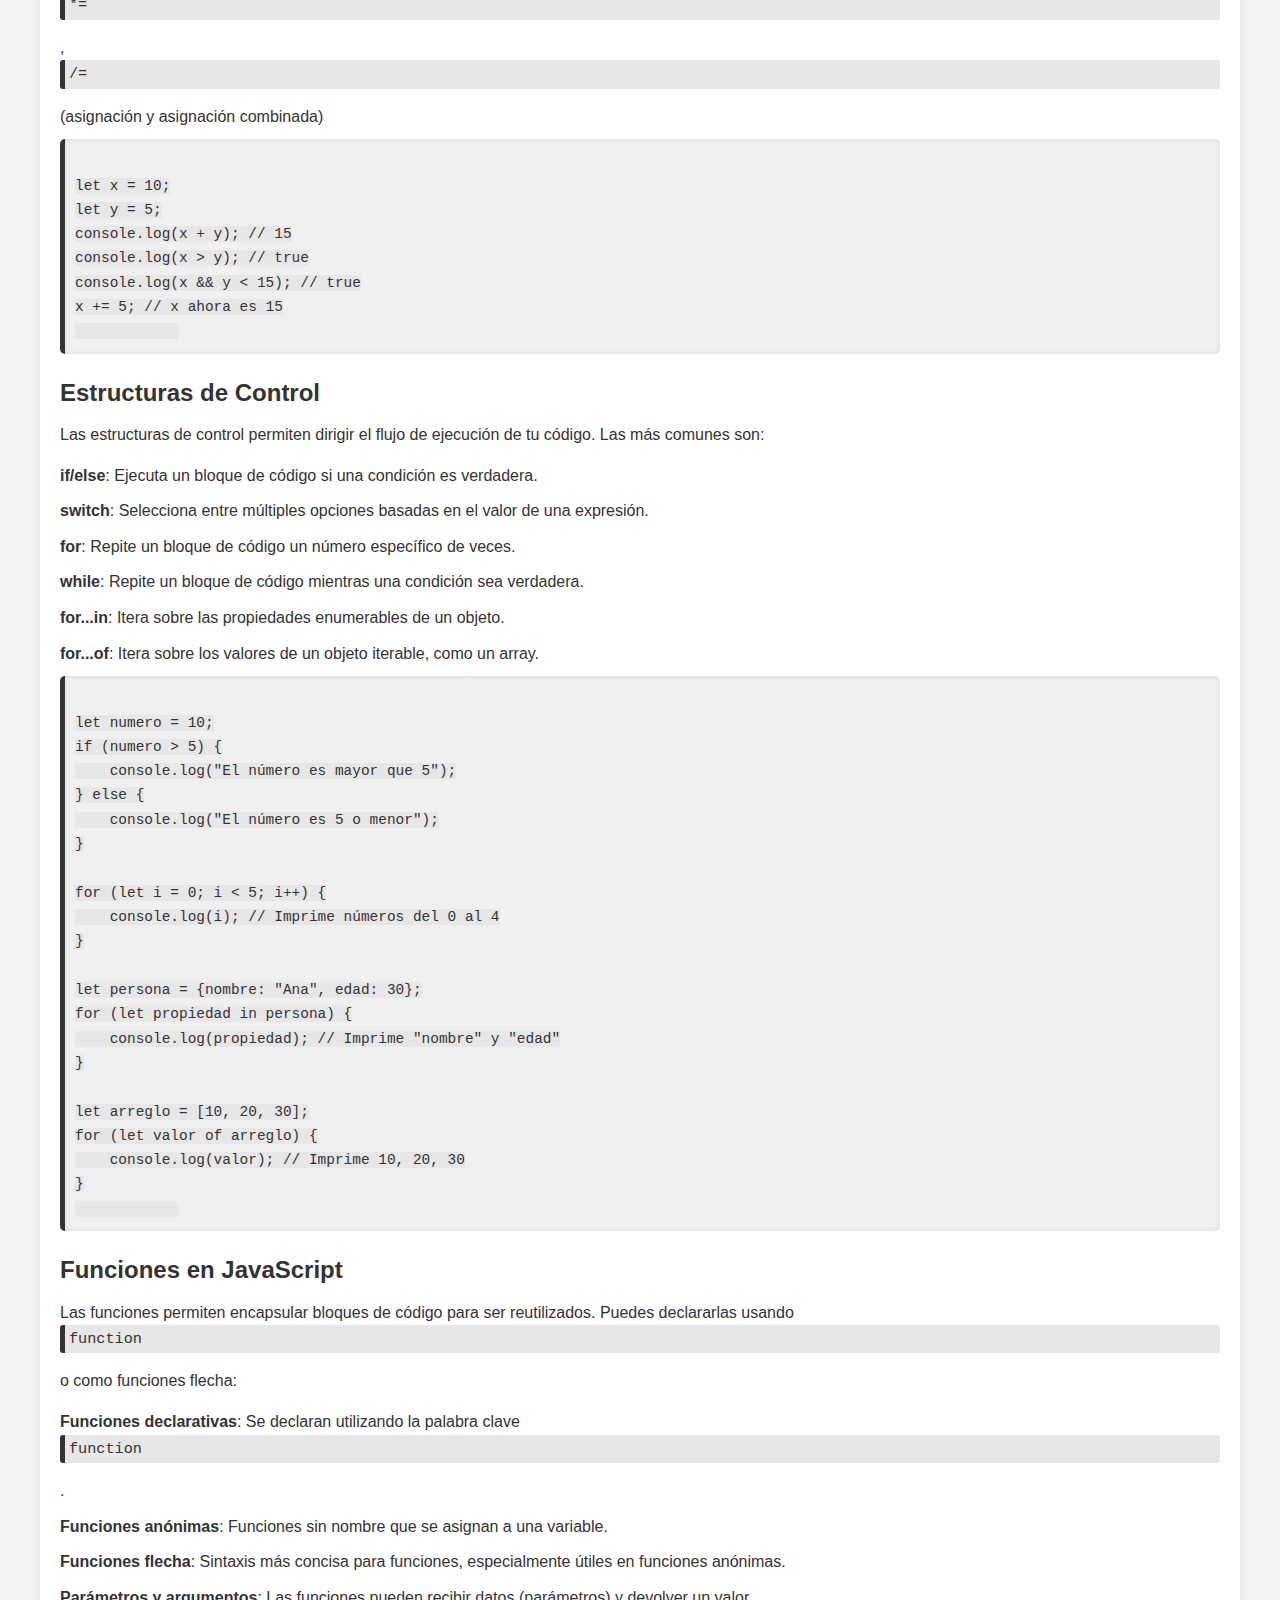
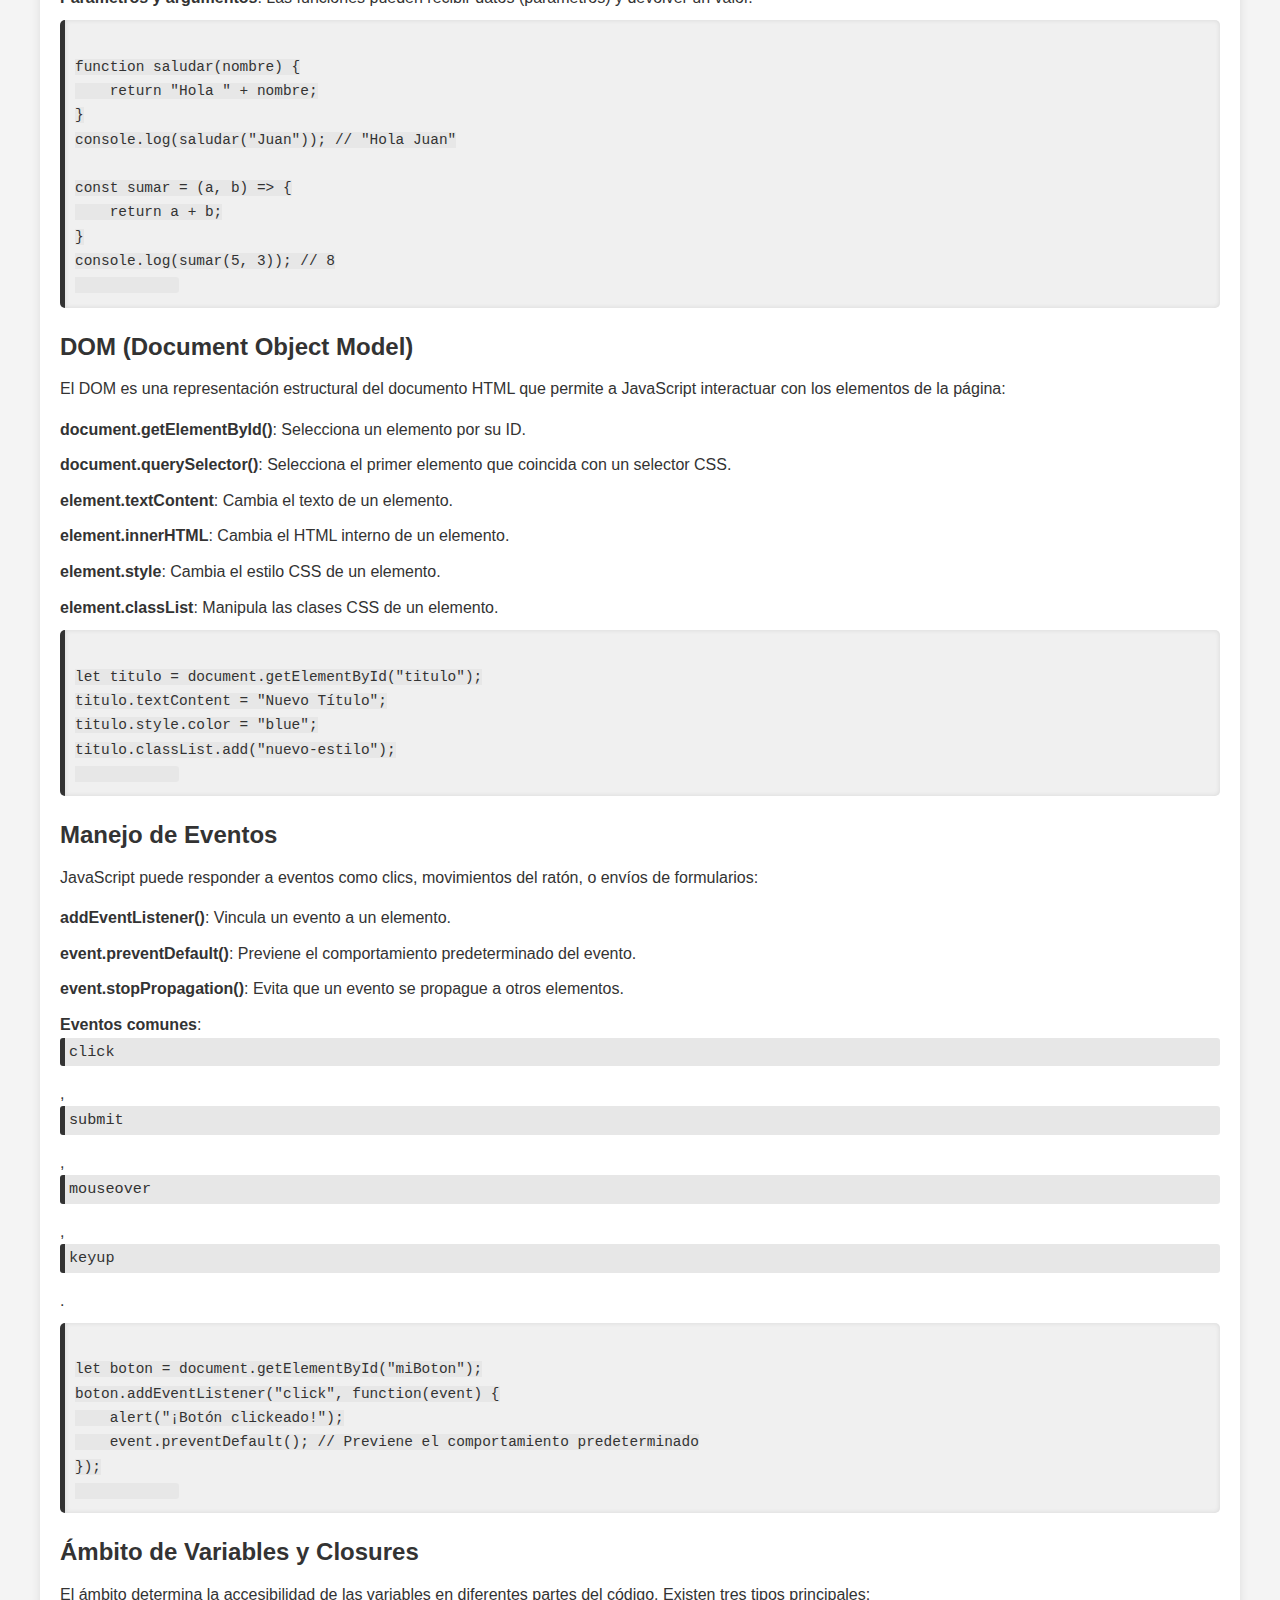
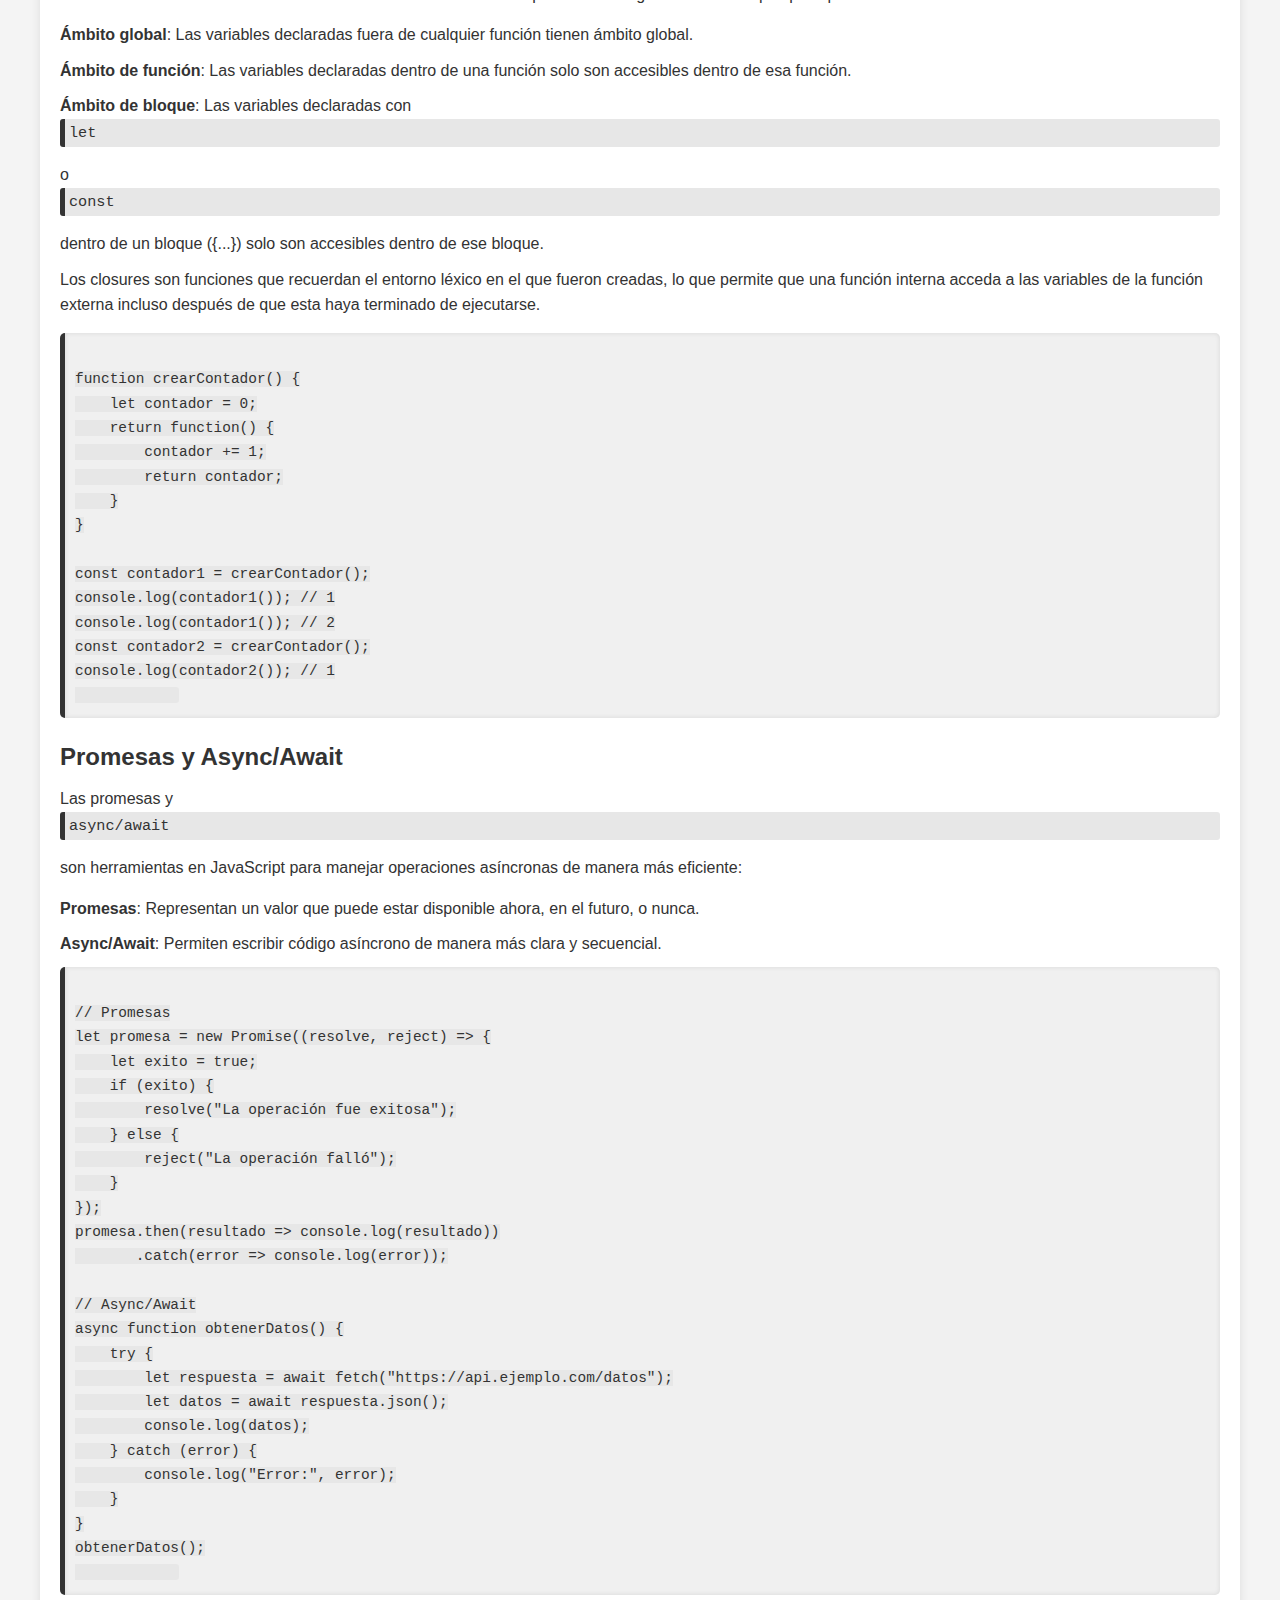
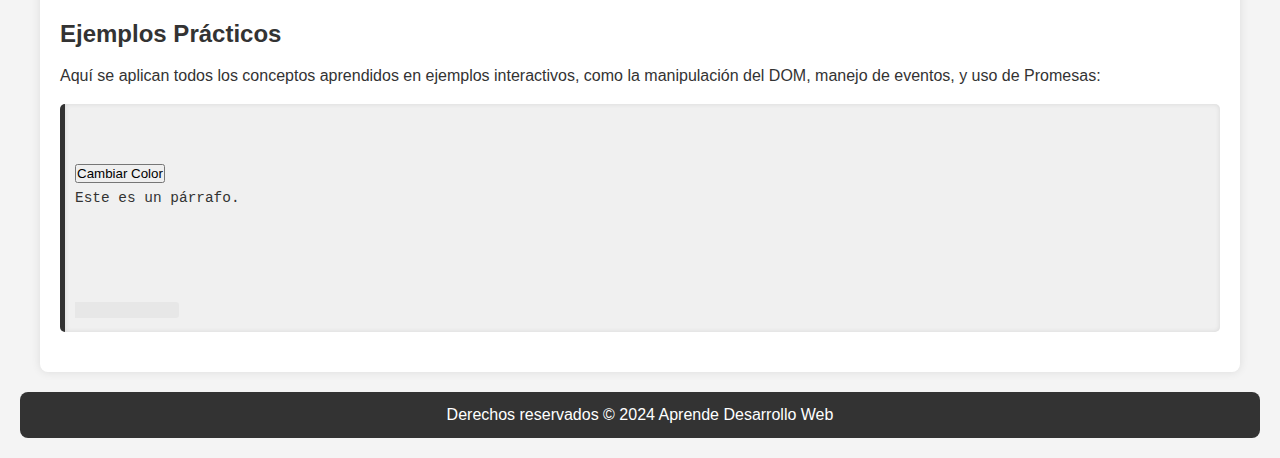
<file: ChatGPTweb/pages/javascript.html>
<!DOCTYPE html>
<html lang="es">
<head>
    <meta charset="UTF-8">
    <meta name="viewport" content="width=device-width, initial-scale=1.0">
    <title>Aprender JavaScript</title>
    <link rel="stylesheet" href="../css/style.css">
    <script src="../js/script.js" defer></script> <!-- Enlace al archivo JavaScript externo -->
</head>
<body>
    <header>
        <h1>Aprender JavaScript</h1>
        <nav>
            <ul>
                <li><a href="../index.html">Inicio</a></li>
                <li><a href="html.html">HTML</a></li>
                <li><a href="css.html">CSS</a></li>
                <li><a href="contactos.html">Contacto</a></li>
            </ul>
        </nav>
    </header>
    <main>
        <section>
            <h2>Introducción a JavaScript</h2>
            <p>JavaScript es un lenguaje de programación que permite agregar interactividad y dinamismo a las páginas web. Es uno de los tres pilares del desarrollo web, junto con HTML y CSS, y se ejecuta en el navegador.</p>
        </section>

        <section>
            <h2>Sintaxis Básica de JavaScript</h2>
            <p>JavaScript utiliza una sintaxis similar a otros lenguajes de programación. Aquí tienes un ejemplo básico:</p>
            <pre><code>
// Esto es un comentario en JavaScript
let nombre = "Juan"; // Declaración de una variable
console.log(nombre); // Imprime el valor de la variable en la consola
            </code></pre>
        </section>

        <section>
            <h2>Variables y Tipos de Datos</h2>
            <p>JavaScript permite declarar variables usando <code>var</code>, <code>let</code>, o <code>const</code>. Los tipos de datos incluyen:</p>
            <ul>
                <li><strong>String</strong>: Texto, por ejemplo <code>"Hola Mundo"</code>.</li>
                <li><strong>Number</strong>: Números, por ejemplo <code>42</code> o <code>3.14</code>.</li>
                <li><strong>Boolean</strong>: Valores lógicos, <code>true</code> o <code>false</code>.</li>
                <li><strong>Array</strong>: Lista de valores, por ejemplo <code>[1, 2, 3]</code>.</li>
                <li><strong>Object</strong>: Estructura que permite agrupar valores bajo propiedades, por ejemplo <code>{nombre: "Juan", edad: 30}</code>.</li>
                <li><strong>Undefined</strong>: Representa una variable que ha sido declarada pero no se le ha asignado un valor.</li>
                <li><strong>Null</strong>: Representa la ausencia intencional de cualquier valor.</li>
            </ul>
            <pre><code>
let edad = 25; // Número
let esMayorDeEdad = true; // Booleano
let nombres = ["Ana", "Pedro", "Luis"]; // Array
let persona = {nombre: "María", edad: 22}; // Objeto
let direccion; // Undefined
let cuenta = null; // Null
            </code></pre>
        </section>

        <section>
            <h2>Operadores en JavaScript</h2>
            <p>JavaScript incluye varios operadores para realizar operaciones matemáticas y lógicas:</p>
            <ul>
                <li><strong>Aritméticos</strong>: <code>+</code>, <code>-</code>, <code>*</code>, <code>/</code>, <code>%</code> (suma, resta, multiplicación, división, módulo)</li>
                <li><strong>De comparación</strong>: <code>==</code>, <code>===</code>, <code>!=</code>, <code>!==</code>, <code>&gt;</code>, <code>&lt;</code> (igualdad, identidad, desigualdad, mayor que, menor que)</li>
                <li><strong>Lógicos</strong>: <code>&&</code> (AND), <code>||</code> (OR), <code>!</code> (NOT)</li>
                <li><strong>Asignación</strong>: <code>=</code>, <code>+=</code>, <code>-=</code>, <code>*=</code>, <code>/=</code> (asignación y asignación combinada)</li>
            </ul>
            <pre><code>
let x = 10;
let y = 5;
console.log(x + y); // 15
console.log(x > y); // true
console.log(x && y < 15); // true
x += 5; // x ahora es 15
            </code></pre>
        </section>

        <section>
            <h2>Estructuras de Control</h2>
            <p>Las estructuras de control permiten dirigir el flujo de ejecución de tu código. Las más comunes son:</p>
            <ul>
                <li><strong>if/else</strong>: Ejecuta un bloque de código si una condición es verdadera.</li>
                <li><strong>switch</strong>: Selecciona entre múltiples opciones basadas en el valor de una expresión.</li>
                <li><strong>for</strong>: Repite un bloque de código un número específico de veces.</li>
                <li><strong>while</strong>: Repite un bloque de código mientras una condición sea verdadera.</li>
                <li><strong>for...in</strong>: Itera sobre las propiedades enumerables de un objeto.</li>
                <li><strong>for...of</strong>: Itera sobre los valores de un objeto iterable, como un array.</li>
            </ul>
            <pre><code>
let numero = 10;
if (numero > 5) {
    console.log("El número es mayor que 5");
} else {
    console.log("El número es 5 o menor");
}

for (let i = 0; i < 5; i++) {
    console.log(i); // Imprime números del 0 al 4
}

let persona = {nombre: "Ana", edad: 30};
for (let propiedad in persona) {
    console.log(propiedad); // Imprime "nombre" y "edad"
}

let arreglo = [10, 20, 30];
for (let valor of arreglo) {
    console.log(valor); // Imprime 10, 20, 30
}
            </code></pre>
        </section>

        <section>
            <h2>Funciones en JavaScript</h2>
            <p>Las funciones permiten encapsular bloques de código para ser reutilizados. Puedes declararlas usando <code>function</code> o como funciones flecha:</p>
            <ul>
                <li><strong>Funciones declarativas</strong>: Se declaran utilizando la palabra clave <code>function</code>.</li>
                <li><strong>Funciones anónimas</strong>: Funciones sin nombre que se asignan a una variable.</li>
                <li><strong>Funciones flecha</strong>: Sintaxis más concisa para funciones, especialmente útiles en funciones anónimas.</li>
                <li><strong>Parámetros y argumentos</strong>: Las funciones pueden recibir datos (parámetros) y devolver un valor.</li>
            </ul>
            <pre><code>
function saludar(nombre) {
    return "Hola " + nombre;
}
console.log(saludar("Juan")); // "Hola Juan"

const sumar = (a, b) => {
    return a + b;
}
console.log(sumar(5, 3)); // 8
            </code></pre>
        </section>

        <section>
            <h2>DOM (Document Object Model)</h2>
            <p>El DOM es una representación estructural del documento HTML que permite a JavaScript interactuar con los elementos de la página:</p>
            <ul>
                <li><strong>document.getElementById()</strong>: Selecciona un elemento por su ID.</li>
                <li><strong>document.querySelector()</strong>: Selecciona el primer elemento que coincida con un selector CSS.</li>
                <li><strong>element.textContent</strong>: Cambia el texto de un elemento.</li>
                <li><strong>element.innerHTML</strong>: Cambia el HTML interno de un elemento.</li>
                <li><strong>element.style</strong>: Cambia el estilo CSS de un elemento.</li>
                <li><strong>element.classList</strong>: Manipula las clases CSS de un elemento.</li>
            </ul>
            <pre><code>
let titulo = document.getElementById("titulo");
titulo.textContent = "Nuevo Título";
titulo.style.color = "blue";
titulo.classList.add("nuevo-estilo");
            </code></pre>
        </section>

        <section>
            <h2>Manejo de Eventos</h2>
            <p>JavaScript puede responder a eventos como clics, movimientos del ratón, o envíos de formularios:</p>
            <ul>
                <li><strong>addEventListener()</strong>: Vincula un evento a un elemento.</li>
                <li><strong>event.preventDefault()</strong>: Previene el comportamiento predeterminado del evento.</li>
                <li><strong>event.stopPropagation()</strong>: Evita que un evento se propague a otros elementos.</li>
                <li><strong>Eventos comunes</strong>: <code>click</code>, <code>submit</code>, <code>mouseover</code>, <code>keyup</code>.</li>
            </ul>
            <pre><code>
let boton = document.getElementById("miBoton");
boton.addEventListener("click", function(event) {
    alert("¡Botón clickeado!");
    event.preventDefault(); // Previene el comportamiento predeterminado
});
            </code></pre>
        </section>

        <section>
            <h2>Ámbito de Variables y Closures</h2>
            <p>El ámbito determina la accesibilidad de las variables en diferentes partes del código. Existen tres tipos principales:</p>
            <ul>
                <li><strong>Ámbito global</strong>: Las variables declaradas fuera de cualquier función tienen ámbito global.</li>
                <li><strong>Ámbito de función</strong>: Las variables declaradas dentro de una función solo son accesibles dentro de esa función.</li>
                <li><strong>Ámbito de bloque</strong>: Las variables declaradas con <code>let</code> o <code>const</code> dentro de un bloque ({...}) solo son accesibles dentro de ese bloque.</li>
            </ul>
            <p>Los closures son funciones que recuerdan el entorno léxico en el que fueron creadas, lo que permite que una función interna acceda a las variables de la función externa incluso después de que esta haya terminado de ejecutarse.</p>
            <pre><code>
function crearContador() {
    let contador = 0;
    return function() {
        contador += 1;
        return contador;
    }
}

const contador1 = crearContador();
console.log(contador1()); // 1
console.log(contador1()); // 2
const contador2 = crearContador();
console.log(contador2()); // 1
            </code></pre>
        </section>

        <section>
            <h2>Promesas y Async/Await</h2>
            <p>Las promesas y <code>async/await</code> son herramientas en JavaScript para manejar operaciones asíncronas de manera más eficiente:</p>
            <ul>
                <li><strong>Promesas</strong>: Representan un valor que puede estar disponible ahora, en el futuro, o nunca.</li>
                <li><strong>Async/Await</strong>: Permiten escribir código asíncrono de manera más clara y secuencial.</li>
            </ul>
            <pre><code>
// Promesas
let promesa = new Promise((resolve, reject) => {
    let exito = true;
    if (exito) {
        resolve("La operación fue exitosa");
    } else {
        reject("La operación falló");
    }
});
promesa.then(resultado => console.log(resultado))
       .catch(error => console.log(error));

// Async/Await
async function obtenerDatos() {
    try {
        let respuesta = await fetch("https://api.ejemplo.com/datos");
        let datos = await respuesta.json();
        console.log(datos);
    } catch (error) {
        console.log("Error:", error);
    }
}
obtenerDatos();
            </code></pre>
        </section>

        <section>
            <h2>Ejemplos Prácticos</h2>
            <p>Aquí se aplican todos los conceptos aprendidos en ejemplos interactivos, como la manipulación del DOM, manejo de eventos, y uso de Promesas:</p>
            <pre><code>
<!-- Ejemplo de manipulación del DOM -->
<button id="cambiarColor">Cambiar Color</button>
<p id="parrafo">Este es un párrafo.</p>

<script>
let boton = document.getElementById("cambiarColor");
let parrafo = document.getElementById("parrafo");

boton.addEventListener("click", function() {
    parrafo.style.color = "red";
});
</script>
            </code></pre>
        </section>
    </main>
    <footer>
        <p>Derechos reservados © 2024 Aprende Desarrollo Web</p>
    </footer>
    <script src="../js/script.js" defer></script>
</body>
</html>
</file>
<file: css/style.css>
/* Reset básico */
* {
    margin: 0;
    padding: 0;
    box-sizing: border-box;
}

/* Estilo general del cuerpo */
body {
    font-family: Arial, sans-serif;
    background-color: #f4f4f4;
    color: #333;
    line-height: 1.6;
    padding: 20px;
}

/* Estilo del contenedor principal */
main {
    max-width: 1200px;
    margin: 0 auto;
    padding: 20px;
    background: #fff;
    border-radius: 8px;
    box-shadow: 0 0 10px rgba(0, 0, 0, 0.1);
}

/* Estilo del encabezado */
header {
    text-align: center;
    margin-bottom: 20px;
}

header h1 {
    font-size: 2.5em;
    margin-bottom: 10px;
    color: #333;
}

header p {
    font-size: 1.2em;
    color: #666;
}

nav ul {
    list-style: none;
    padding: 0;
    display: flex;
    justify-content: center;
    margin-top: 20px;
}

nav ul li {
    margin: 0 15px;
}

nav ul li a {
    text-decoration: none;
    color: #333;
    font-weight: bold;
}

nav ul li a:hover {
    text-decoration: underline;
}

/* Estilo de las secciones */
section {
    margin-bottom: 20px;
}

section h2 {
    font-size: 2em;
    margin-bottom: 10px;
    color: #333;
}

section p {
    margin-bottom: 15px;
}

.project {
    margin-bottom: 20px;
    padding: 15px;
    background-color: #f9f9f9;
    border-radius: 5px;
    box-shadow: 0 0 5px rgba(0, 0, 0, 0.1);
}

.project h3 {
    font-size: 1.5em;
    color: #444;
}

.project p {
    margin-bottom: 10px;
}

.project a {
    text-decoration: none;
    color: #007BFF;
}

.project a:hover {
    text-decoration: underline;
}

/* Estilo del pie de página */
footer {
    text-align: center;
    margin-top: 20px;
    padding: 10px 0;
    background: #333;
    color: #fff;
    border-radius: 8px;
}

footer p {
    margin: 0;
}

/* Responsivo */
@media (max-width: 768px) {
    nav ul {
        flex-direction: column;
    }

    .project {
        margin-bottom: 15px;
    }

    header h1 {
        font-size: 2em;
    }

    header p {
        font-size: 1em;
    }
}


/* Estilo para la página de contacto */
section#contact {
    margin-bottom: 20px;
}

section#contact h2 {
    font-size: 2em;
    margin-bottom: 10px;
    color: #333;
}

section#contact p {
    margin-bottom: 15px;
}

ul.contact-info {
    list-style: none;
    padding: 0;
}

ul.contact-info li {
    margin-bottom: 10px;
    font-size: 1.1em;
}

ul.contact-info li a {
    text-decoration: none;
    color: #007BFF;
}

ul.contact-info li a:hover {
    text-decoration: underline;
}

ul.contact-info li strong {
    font-weight: bold;
}

/* Estilos generales para pantallas grandes */
body {
    font-size: 16px;
    padding: 20px;
    /* Otros estilos generales */
}

/* Estilos específicos para dispositivos móviles */
@media (max-width: 768px) {
    body {
        font-size: 14px;  /* Reduce el tamaño de fuente */
        padding: 10px;    /* Reduce el padding */
    }

    header {
        text-align: center;  /* Centra el texto del encabezado */
        padding: 10px;
    }

    nav ul {
        flex-direction: column;  /* Muestra los elementos del menú en una columna */
        padding: 0;
        margin: 0;
    }

    nav ul li {
        margin: 5px 0;  /* Espaciado entre elementos del menú */
    }

    .project {
        padding: 10px;  /* Ajusta el padding para proyectos */
        margin-bottom: 10px;  /* Ajusta el margen inferior */
    }

    /* Otros ajustes específicos para móviles */
}

/* Estilos generales para pantallas grandes */
body {
    font-size: 16px;
    padding: 20px;
    /* Otros estilos generales */
}

/* Estilos específicos para dispositivos móviles */
@media (max-width: 768px) {
    body {
        font-size: 14px;  /* Reduce el tamaño de fuente */
        padding: 10px;    /* Reduce el padding */
    }

    header {
        text-align: center;  /* Centra el texto del encabezado */
        padding: 10px;
    }

    nav ul {
        flex-direction: column;  /* Muestra los elementos del menú en una columna */
        padding: 0;
        margin: 0;
    }

    nav ul li {
        margin: 5px 0;  /* Espaciado entre elementos del menú */
    }

    .project {
        padding: 10px;  /* Ajusta el padding para proyectos */
        margin-bottom: 10px;  /* Ajusta el margen inferior */
    }

    /* Otros ajustes específicos para móviles */
}
</file>
<file: ChatGPTweb/css/style.css>
/* Reset básico */
* {
    margin: 0;
    padding: 0;
    box-sizing: border-box;
}

/* Estilo general del cuerpo */
body {
    font-family: Arial, sans-serif;
    background-color: #f4f4f4;
    color: #333;
    line-height: 1.6;
    padding: 20px;
}

/* Estilo del contenedor principal */
main {
    max-width: 1200px;
    margin: 0 auto;
    padding: 20px;
    background: #fff;
    border-radius: 8px;
    box-shadow: 0 0 10px rgba(0, 0, 0, 0.1);
}

/* Estilo del encabezado */
header {
    background: #333;
    color: #fff;
    padding: 10px 0;
    text-align: center;
    margin-bottom: 20px;
}

header h1 {
    font-size: 2em;
    margin: 0;
}

/* Estilo de la navegación */
nav ul {
    list-style: none;
    display: flex;
    justify-content: center;
    margin-top: 10px;
}

nav ul li {
    margin: 0 15px;
}

nav ul li a {
    color: #fff;
    text-decoration: none;
    font-weight: bold;
}

nav ul li a:hover {
    text-decoration: underline;
}

/* Estilo de las secciones */
section {
    margin-bottom: 20px;
}

section h2 {
    font-size: 1.5em;
    margin-bottom: 10px;
    color: #333;
}

section p, section form {
    margin-bottom: 15px;
}

/* Estilo del formulario */
form label {
    display: block;
    margin-bottom: 5px;
    font-weight: bold;
}

form input, form textarea {
    width: 100%;
    padding: 10px;
    margin-bottom: 10px;
    border: 1px solid #ccc;
    border-radius: 4px;
}

form button {
    display: inline-block;
    background: #333;
    color: #fff;
    padding: 10px 20px;
    border: none;
    border-radius: 4px;
    cursor: pointer;
}

form button:hover {
    background: #555;
}

/* Estilo de la información de contacto */
section ul {
    list-style: none;
}

section ul li {
    margin-bottom: 10px;
}

section ul li a {
    color: #333;
    text-decoration: none;
}

section ul li a:hover {
    text-decoration: underline;
}

/* Estilo del pie de página */
footer {
    text-align: center;
    margin-top: 20px;
    padding: 10px 0;
    background: #333;
    color: #fff;
    border-radius: 8px;
}

footer p {
    margin: 0;
}

/* Estilo para ejemplos y bloques de código */
pre, code {
    background-color: #f0f0f0;
    border-left: 5px solid #333;
    padding: 10px;
    margin-bottom: 15px;
    display: block;
    font-family: 'Courier New', Courier, monospace;
    font-size: 0.95em;
    overflow-x: auto;
}

code {
    background-color: #e7e7e7;
    padding: 2px 4px;
    border-radius: 3px;
}

pre code {
    border-left: none;
    padding: 0;
    display: inline;
}

pre {
    border-radius: 5px;
    box-shadow: inset 0 0 5px rgba(0, 0, 0, 0.1);
}



/* Tema oscuro */
body.dark-theme {
    background-color: #333;
    color: #fff;
}

body.dark-theme header,
body.dark-theme footer {
    background-color: #555;
}

body.dark-theme main {
    background-color: #444;
}

body.dark-theme nav ul li a {
    color: #ddd;
}

body.dark-theme nav ul li a:hover {
    text-decoration: underline;
}

body.dark-theme pre, body.dark-theme code {
    background-color: #555;
    color: #fff;
}

body.dark-theme pre {
    border-left-color: #777;
}
</file>
